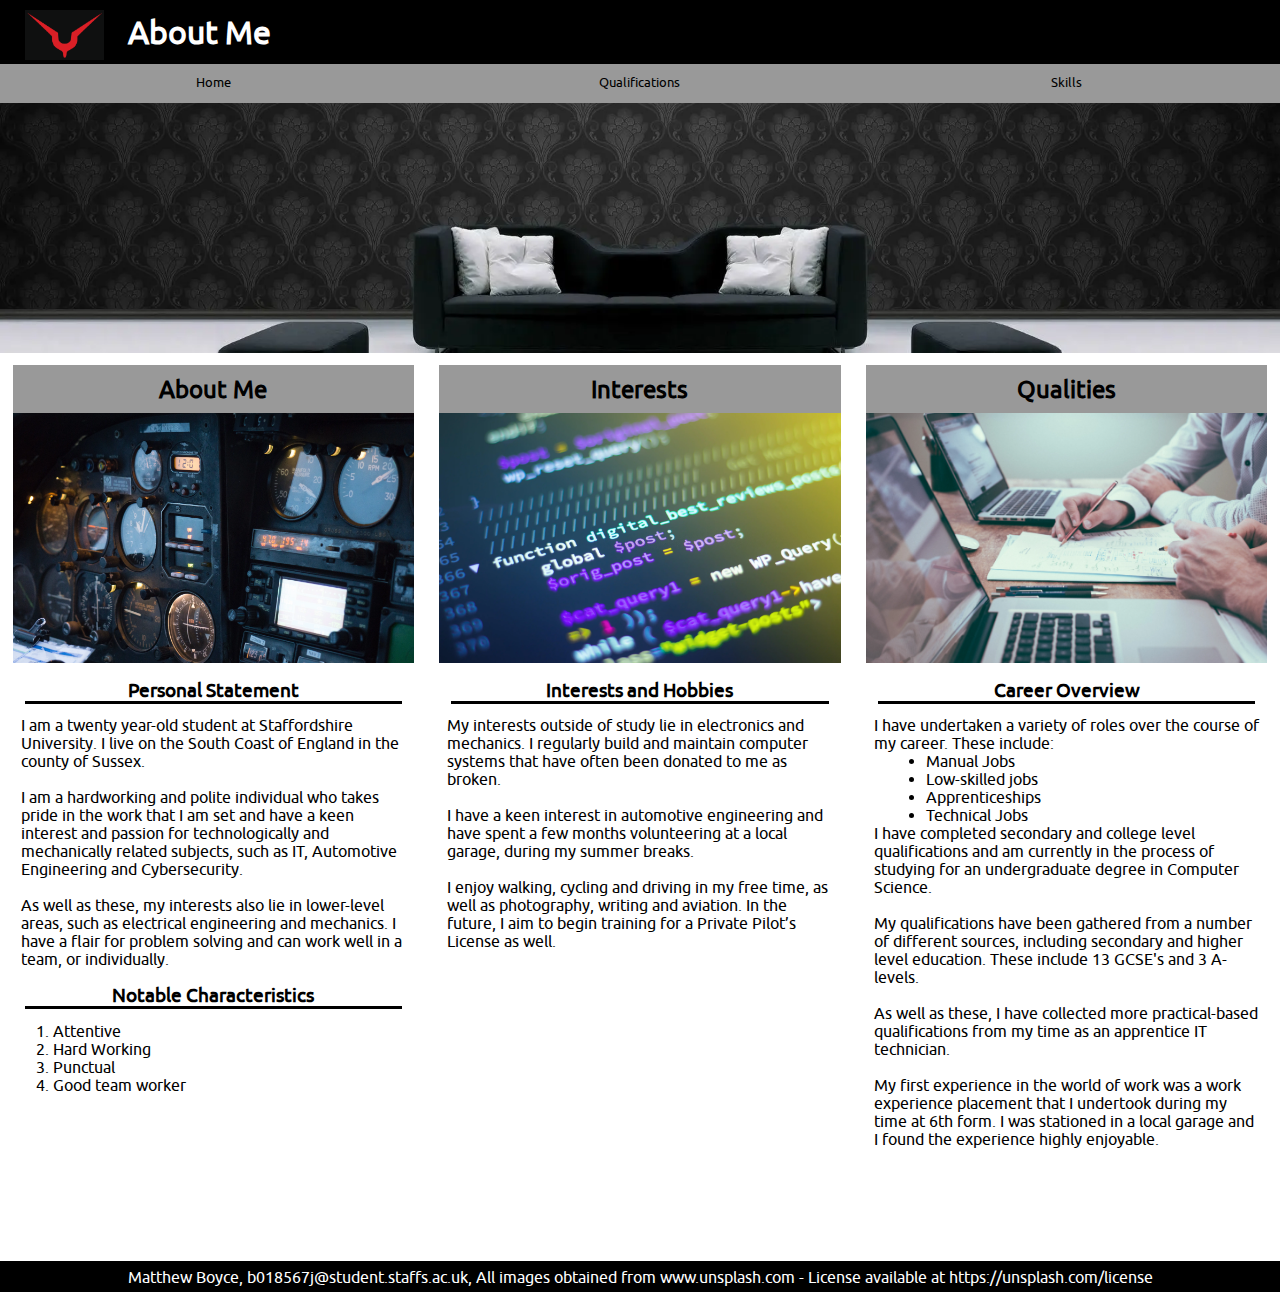
<file: index.html>
<!DOCTYPE html>
<html lang="en">
<head>
    <meta charset="UTF-8">
    <meta name="viewport" content="width=device-width, initial-scale=1.0">
    <meta name="description" content="A CV Site highlighting personal skills and qualities">
<!--    Android Menu Bar Colour-->
    <meta name="theme-color" content="#000000">
<!--          -->
    <!--    Favicon Data-->
    <link rel="apple-touch-icon" sizes="180x180" href="data/img/favicon/apple-touch-icon.png">
    <link rel="icon" type="image/png" sizes="32x32" href="data/img/favicon/favicon-32x32.png">
    <link rel="icon" type="image/png" sizes="16x16" href="data/img/favicon/favicon-16x16.png">
<!--    -->
    <link rel="manifest" href="data/json/manifest.json">
    <link rel="mask-icon" href="data/img/favicon/safari-pinned-tab.svg" color="#5bbad5">
    <link rel="shortcut icon" href="data/img/favicon/favicon.ico">
    <meta name="msapplication-TileColor" content="#2d89ef">
    <meta name="msapplication-config" content="/data/img/browserconfig.xml">
    <meta name="theme-color" content="#ffffff">
    <!--    -->
    <title>About Me</title>
    <link rel="stylesheet" type="text/css" href="styles/main2.css">
</head>
<body>
<header>
    <div id="MainHeadingBar">
        <div id="MainHeadingImg"></div>
        <h1 id="MainHeadingText">About Me</h1>
    </div>
</header>

<!--Main navigation bar-->
<nav>
<ul id="MainNav">
    <li id="Index" class="NavBox"><a href="index.html">Home</a> </li>
    <li id="Qualifications" class="NavBox"><a href="qualifications.html">Qualifications</a> </li>
    <li id="skills" class="NavBox"><a href="skills.html">Skills </a> </li>
</ul>
</nav>

<!--Banner Image-->
<div id="bannerImage"></div>

<!--Homepage content boxes-->
<main>
    <div id="HomepageBoxes">
        <div id="AboutMe" class="MainBox">
            <h2 class="mainPageHeadings">About Me</h2>
            <div id="AboutMeImg" class="MainBoxImg"></div>
            <h3>Personal Statement</h3>
            <p id="AboutMeText" class="MainText">I am a twenty year-old student at Staffordshire University. I live on
                the South Coast of England in the county of Sussex.<br><br> I am a hardworking and polite individual who
                takes pride in the work that I am set and have a keen interest and passion for technologically and
                mechanically related subjects, such as IT, Automotive Engineering and Cybersecurity.<br><br>
                As well as these, my interests also lie in lower-level areas, such as electrical engineering and
                mechanics. I have a flair for problem solving and can work well in a team, or individually.</p>
            <h3>Notable Characteristics</h3>
            <ol>
                <li>Attentive</li>
                <li>Hard Working</li>
                <li>Punctual</li>
                <li>Good team worker</li>
            </ol>
        </div>
        <div id="Interests" class="MainBox">
            <h2 class="mainPageHeadings">Interests</h2>
            <div id="InterestsImg" class="MainBoxImg"></div>
            <h3>Interests and Hobbies</h3>
            <p id="HobbiesAndSkills" class="MainText">My interests outside of study lie in electronics and mechanics.
                I regularly build and maintain computer systems that have often been donated to me as broken.<br><br>
                I have a keen interest in automotive engineering and have spent a few months volunteering at a local
                garage, during my summer breaks.<br><br> I enjoy walking, cycling and driving in my free time,
                as well as photography, writing and aviation. In the future, I aim to begin training for a
                Private Pilot’s License as well.</p>
        </div>
        <div id="WEQ" class="MainBox">
             <h2 class="mainPageHeadings">Qualities</h2>
            <div id="WEQImg" class="MainBoxImg"></div>
            <div id="QualificationsAndWEContent">
                <h3>Career Overview</h3>
                <p class="CareerOverviewText">
                    I have undertaken a variety of roles over the course of my career. These include:
                </p>
                <ul>
                    <li>Manual Jobs</li>
                    <li>Low-skilled jobs</li>
                    <li>Apprenticeships</li>
                    <li>Technical Jobs</li>
                </ul>
                <p class="CareerOverviewText">I have completed secondary and college level qualifications and am
                    currently in the process of studying for an undergraduate degree in Computer Science.<br><br>
                    My qualifications have been gathered from a number of different sources, including secondary and
                    higher level education. These include 13 GCSE's and 3 A-levels.<br><br>As well as these, I have
                    collected more practical-based qualifications from my time as an apprentice IT technician.<br><br>
                    My first experience in the world of work was a work experience placement that I undertook
                    during my time at 6th form. I was stationed in a local garage and I found the experience highly
                    enjoyable.</p>
            </div>
        </div>
    </div>


</main>

<footer>
    <div id="HomepageFooter">
        <p>Matthew Boyce, b018567j@student.staffs.ac.uk, All images obtained from www.unsplash.com - License available at https://unsplash.com/license</p>
    </div>
</footer>
<script>
    //check whether browser support service workers
    if ('serviceWorker' in navigator) {
        //wait until page loaded to avoid delaying rendering
        window.addEventListener('load', function() {
            //register service worker
            navigator.serviceWorker.register('serviceworker.js').then(
                function(registration) {
                    console.log('Service worker registration successful',
                        registration);
                },
                function(err) {
                    console.log('Service worker registration failed', err);
                });
        });
    }
</script>
</body>
</html>
</file>
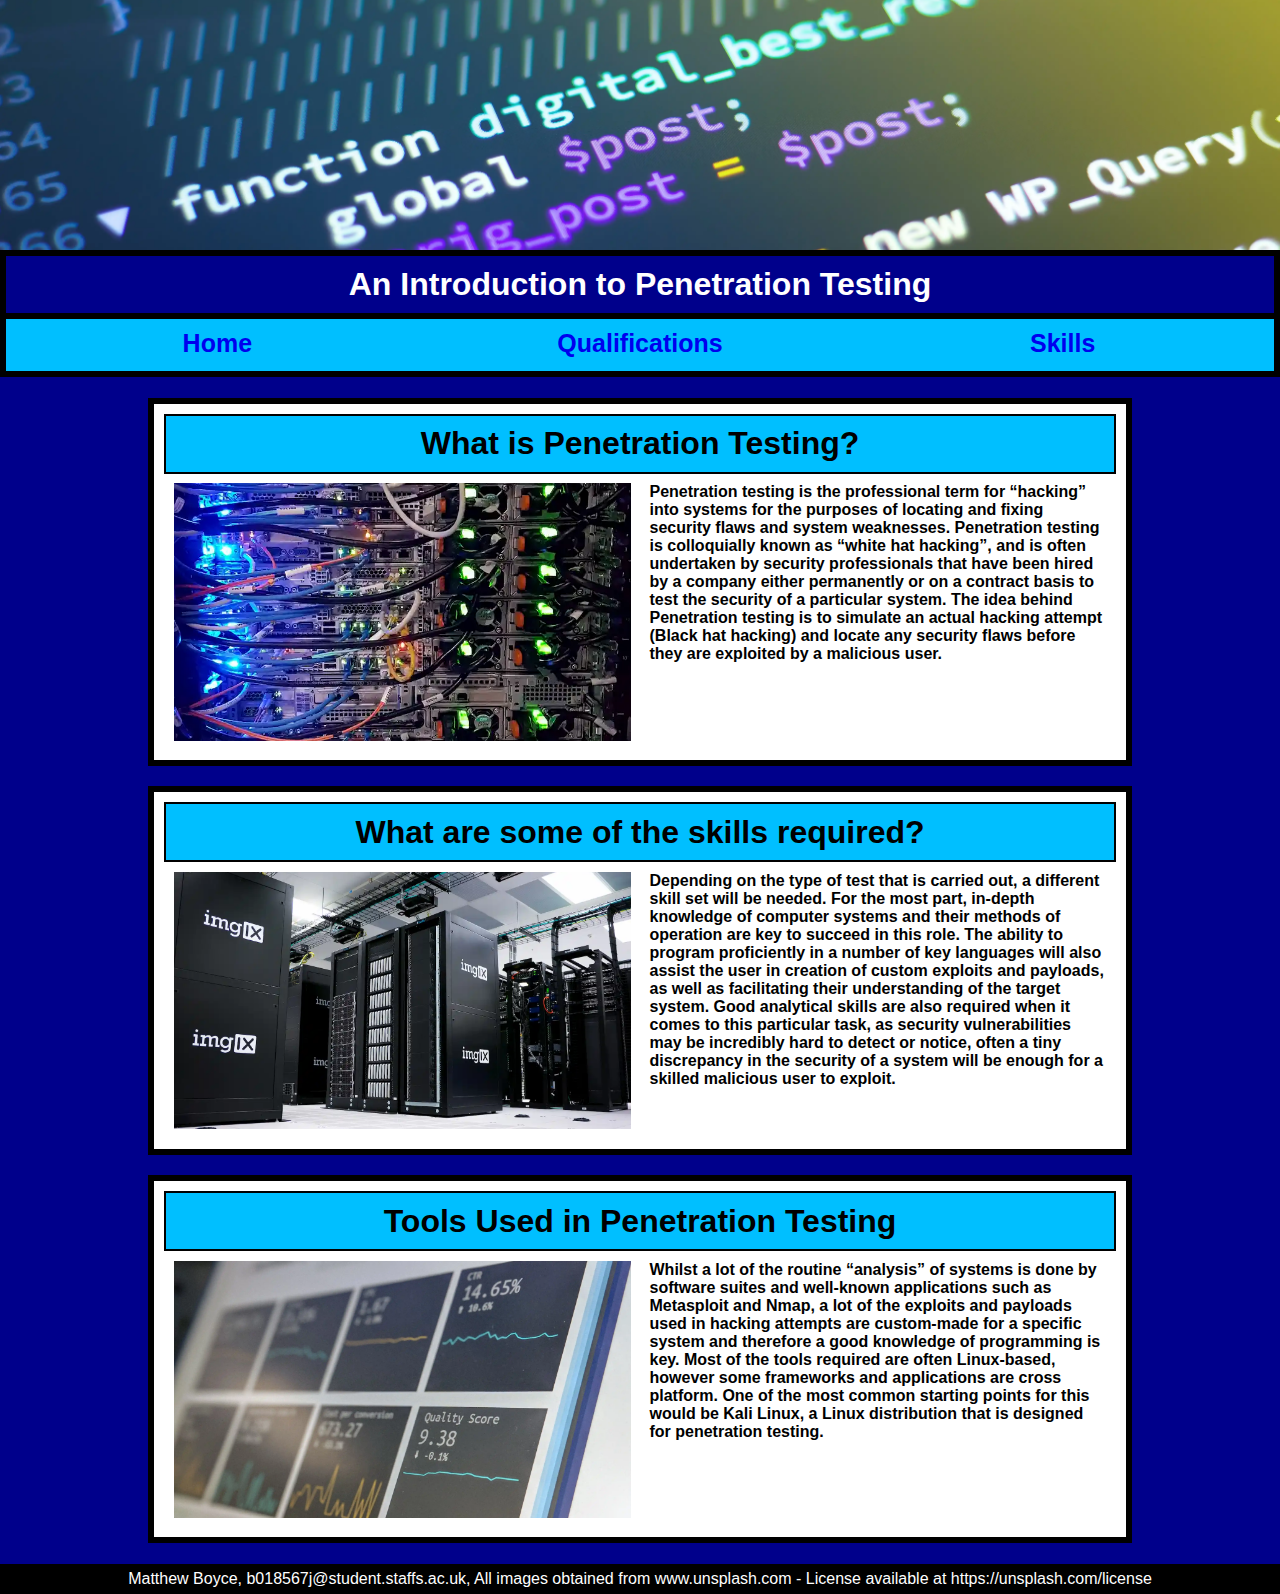
<file: css_des1.html>
<!DOCTYPE html>
<html lang="en">
<head>
    <meta charset="UTF-8">
    <meta name="viewport" content="width=device-width, initial-scale=1.0">
    <meta name="description" content="A CV Site highlighting personal skills and qualities">
    <link rel="manifest" href="data/json/manifest.json">
    <!--    Android Menu Bar Colour-->
    <meta name="theme-color" content="#000000">
    <!--          -->
    <!--    Favicon Data-->
    <link rel="apple-touch-icon" sizes="180x180" href="data/img/favicon/apple-touch-icon.png">
    <link rel="icon" type="image/png" sizes="32x32" href="data/img/favicon/favicon-32x32.png">
    <link rel="icon" type="image/png" sizes="16x16" href="data/img/favicon/favicon-16x16.png">
    <!--    -->
    <link rel="manifest" href="data/json/manifest.json">
    <link rel="mask-icon" href="data/img/favicon/safari-pinned-tab.svg" color="#5bbad5">
    <link rel="shortcut icon" href="data/img/favicon/favicon.ico">
    <meta name="msapplication-TileColor" content="#2d89ef">
    <meta name="msapplication-config" content="/data/img/browserconfig.xml">
    <meta name="theme-color" content="#ffffff">
    <!--    -->
    <title>An Introduction to Penetration Testing</title>
    <link rel="stylesheet" type="text/css" href="styles/css_1.css">
</head>
<body>
<header>
    <div id="MainHeadingBar">
        <div id="MainHeadingImg"></div>
        <h1 id="MainHeadingText">An Introduction to Penetration Testing</h1>
    </div>
</header>
<nav>
    <ul id="MainNav">
        <li id="Index" class="NavBox"><a href="index.html">Home</a> </li>
<!--        <li id="JSPage" class="NavBox"><a href="js_page.html">Coffee</a></li>-->
        <li id="Qualifications" class="NavBox"><a href="qualifications.html">Qualifications</a> </li>
<!--        <li id="CSSDes1" class="NavBox"><a href="css_des1.html">CSS 1</a> </li>-->
<!--        <li id="CSSDes2" class="NavBox"><a href="css_des2.html">CSS 2</a> </li>-->
        <li id="skills" class="NavBox"><a href="skills.html">Skills</a> </li>
    </ul>
</nav>

<main>
<div id="GridBox">
    <div id="LeftBanner" class="MainPageSection">
        <div id="LeftBannerImage" class="BannerImageBox"></div>
    </div>

    <div id="MainSection" class="MainPageSection">
<!--        Upper Box-->
        <div id="UpperSection" class="MainPageSectionBoxes">
            <h1 class="MainPageBoxHeadings">What is Penetration Testing?</h1>
            <div id="UpperSectionImg" class="MainPageBoxImages"></div>
            <p id="UpperSectionText" class="SectionBoxText">Penetration testing is the professional term for “hacking” into systems for the purposes of locating and fixing security flaws and system weaknesses. Penetration testing is colloquially known as “white hat hacking”, and is often undertaken by security professionals that have been hired by a company either permanently or on a contract basis to test the security of a particular system.
                The idea behind Penetration testing is to simulate an actual hacking attempt (Black hat hacking) and locate any security flaws before they are exploited by a malicious user.
            </p>

        </div>
<!--        Middle Box-->
        <div id="MiddleSection" class="MainPageSectionBoxes">
            <h1 class="MainPageBoxHeadings">What are some of the skills required?</h1>
            <div id="MiddleSectionImg" class="MainPageBoxImages"></div>
            <p id="MiddleSectionText" class="SectionBoxText">Depending on the type of test that is carried out, a different skill set will be needed. For the most part, in-depth knowledge of computer systems and their methods of operation are key to succeed in this role. The ability to program proficiently in a number of key languages will also assist the user in creation of custom exploits and payloads, as well as facilitating their understanding of the target system.
                Good analytical skills are also required when it comes to this particular task, as security vulnerabilities may be incredibly hard to detect or notice, often a tiny discrepancy in the security of a system will be enough for a skilled malicious user to exploit.
            </p>
        </div>
<!--        Lower Box-->
        <div id="LowerSection" class="MainPageSectionBoxes">
            <h1 class="MainPageBoxHeadings">Tools Used in Penetration Testing</h1>
            <div id="LowerSectionImg" class="MainPageBoxImages"></div>
            <p id="LowerSectionText" class="SectionBoxText">Whilst a lot of the routine “analysis” of systems is done by software suites and well-known applications such as Metasploit and Nmap, a lot of the exploits and payloads used in hacking attempts are custom-made for a specific system and therefore a good knowledge of programming is key. Most of the tools required are often Linux-based, however some frameworks and applications are cross platform. One of the most common starting points for this would be Kali Linux, a Linux distribution that is designed for penetration testing.</p>
        </div>
    </div>

    <div id="RightBanner" class="MainPageSection">
        <div id="RightBannerImage" class="BannerImageBox"></div>
    </div>
</div>
</main>

<footer>
    <div id="PageFooter">
        <p>Matthew Boyce, b018567j@student.staffs.ac.uk, All images obtained from www.unsplash.com - License available at https://unsplash.com/license</p>
    </div>
</footer>
<script>
    //check whether browser support service workers
    if ('serviceWorker' in navigator) {
        //wait until page loaded to avoid delaying rendering
        window.addEventListener('load', function() {
            //register service worker
            navigator.serviceWorker.register('serviceworker.js').then(
                function(registration) {
                    console.log('Service worker registration successful',
                        registration);
                },
                function(err) {
                    console.log('Service worker registration failed', err);
                });
        });
    }
</script>
</body>
</html>
</file>
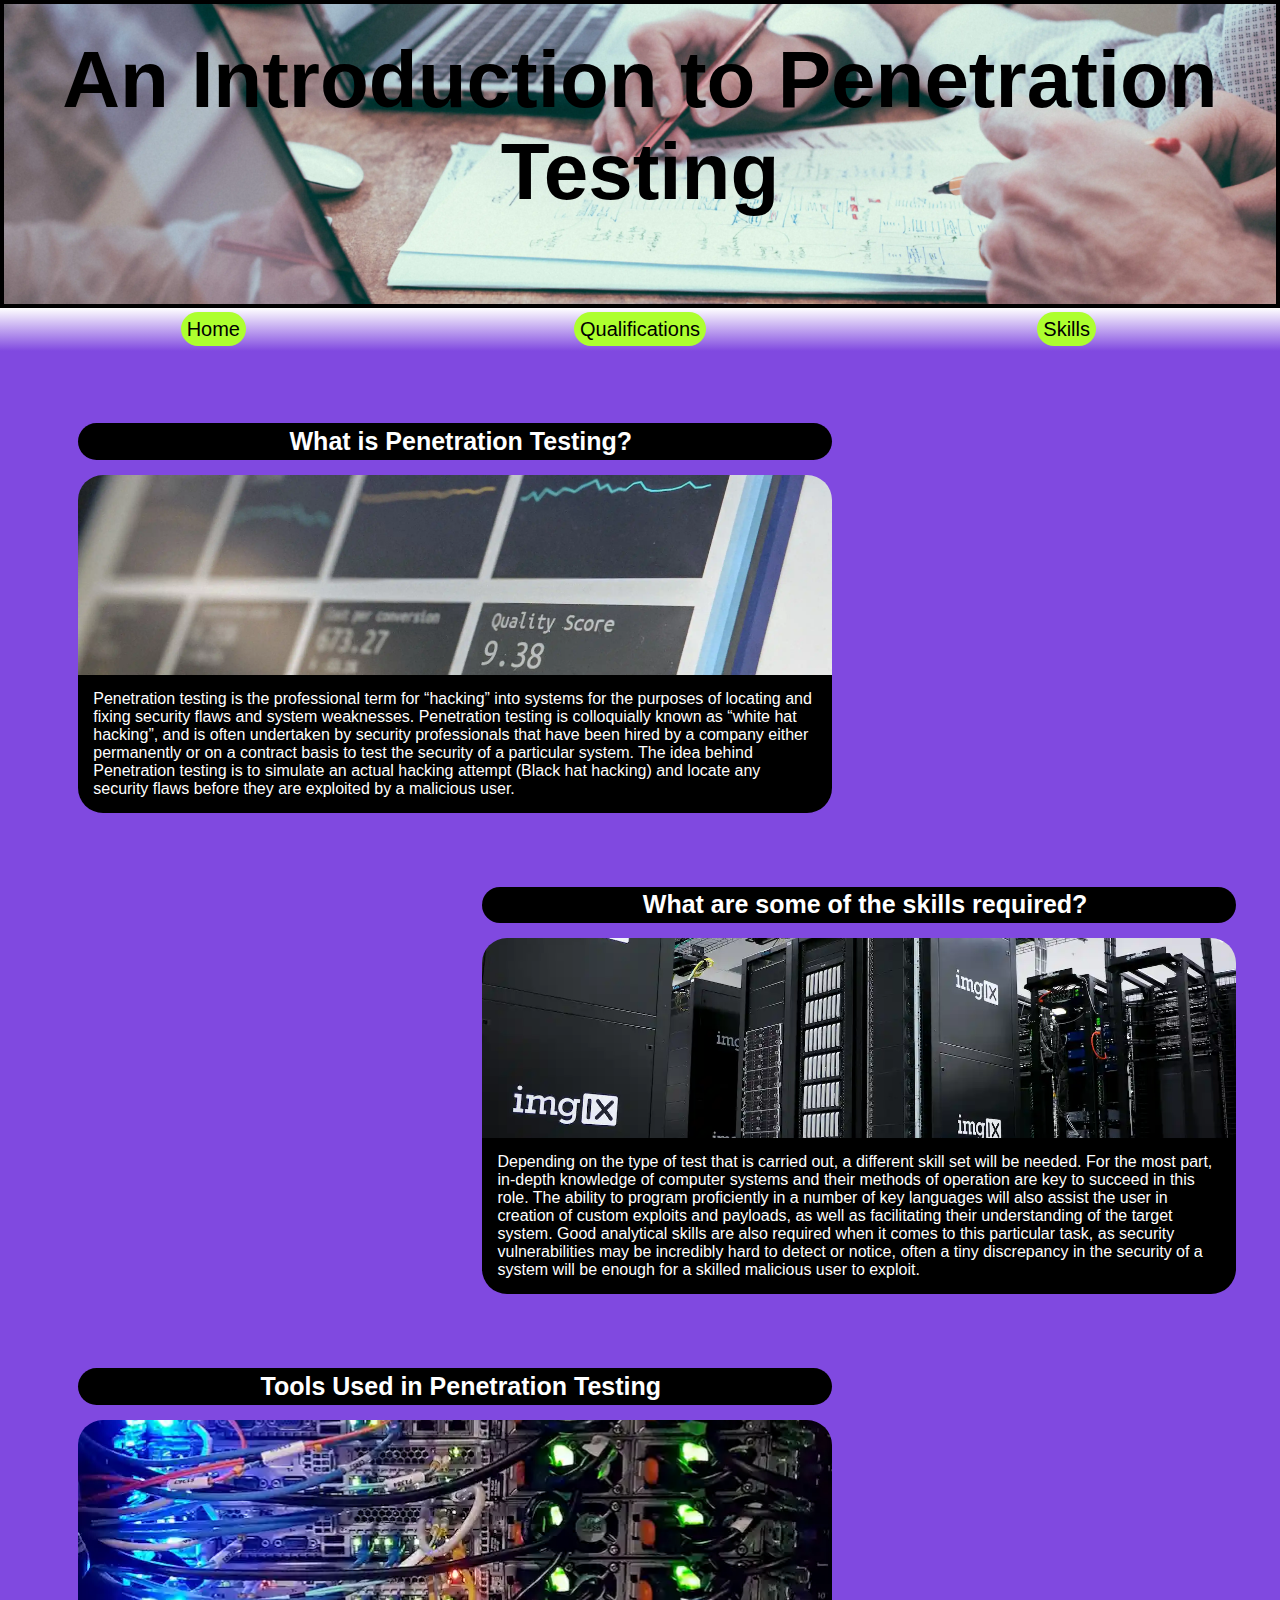
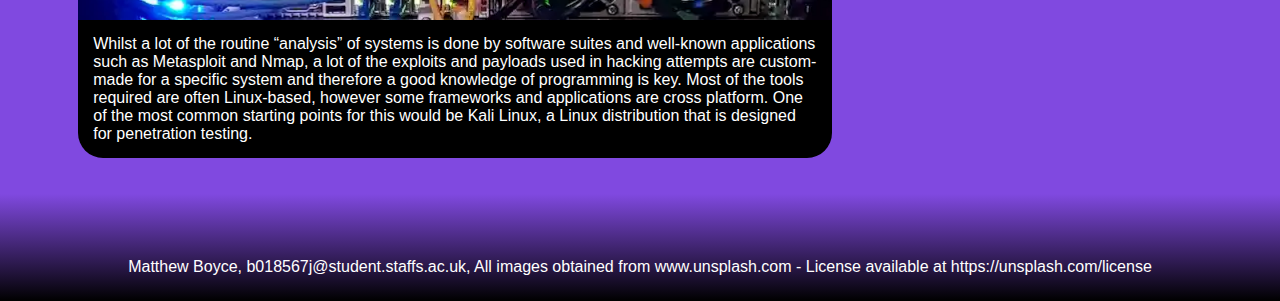
<file: css_des2.html>
<!DOCTYPE html>
<html lang="en">
<head>
    <meta charset="UTF-8">
    <meta name="viewport" content="width=device-width, initial-scale=1.0">
    <meta name="description" content="A CV Site highlighting personal skills and qualities">
    <link rel="manifest" href="data/json/manifest.json">
    <!--    Android Menu Bar Colour-->
    <meta name="theme-color" content="#000000">
    <!--          -->
    <!--    Favicon Data-->
    <link rel="apple-touch-icon" sizes="180x180" href="data/img/favicon/apple-touch-icon.png">
    <link rel="icon" type="image/png" sizes="32x32" href="data/img/favicon/favicon-32x32.png">
    <link rel="icon" type="image/png" sizes="16x16" href="data/img/favicon/favicon-16x16.png">
    <!--    -->
    <link rel="manifest" href="data/json/manifest.json">
    <link rel="mask-icon" href="data/img/favicon/safari-pinned-tab.svg" color="#5bbad5">
    <link rel="shortcut icon" href="data/img/favicon/favicon.ico">
    <meta name="msapplication-TileColor" content="#2d89ef">
    <meta name="msapplication-config" content="/data/img/browserconfig.xml">
    <meta name="theme-color" content="#ffffff">
    <!--    -->
    <title>An Introduction to Penetration Testing</title>
    <link rel="stylesheet" type="text/css" href="styles/css_2_2.css">
</head>
<body>
<header>
    <div id="MainHeadingBar">
        <div id="MainHeadingImg"></div>
        <h1 id="MainHeadingText">An Introduction to Penetration Testing</h1>
    </div>
</header>
<nav>
    <ul id="MainNav">
        <li id="Index" class="NavBox"><a href="index.html">Home</a> </li>
<!--        <li id="JSPage" class="NavBox"><a href="js_page.html">Coffee</a></li>-->
        <li id="Qualifications" class="NavBox"><a href="qualifications.html">Qualifications</a> </li>
<!--        <li id="CSSDes1" class="NavBox"><a href="css_des1.html">CSS 1</a> </li>-->
<!--        <li id="CSSDes2" class="NavBox"><a href="css_des2.html">CSS 2</a> </li>-->
        <li id="skills" class="NavBox"><a href="skills.html">Skills</a></li>
    </ul>
</nav>

<main>
    <div id="GridBox">
        <div id="LeftBanner" class="MainPageSection">
            <div id="LeftBannerImage" class="BannerImageBox"></div>
        </div>

        <div id="MainSection" class="MainPageSection">
            <!--        Upper Box        -->
            <div id="UpperSection" class="MainPageSectionBoxes">
                <h1 class="MainPageBoxHeadings">What is Penetration Testing?</h1>
                <div id="UpperSectionImg" class="MainPageBoxImages"></div>
                <p id="UpperSectionText" class="SectionBoxText">Penetration testing is the professional term for “hacking” into systems for the purposes of locating and fixing security flaws and system weaknesses. Penetration testing is colloquially known as “white hat hacking”, and is often undertaken by security professionals that have been hired by a company either permanently or on a contract basis to test the security of a particular system.
                    The idea behind Penetration testing is to simulate an actual hacking attempt (Black hat hacking) and locate any security flaws before they are exploited by a malicious user.
                </p>

            </div>
            <!--        Middle Box       -->
            <div id="MiddleSection" class="MainPageSectionBoxes">
                <h1 class="MainPageBoxHeadings">What are some of the skills required?</h1>
                <div id="MiddleSectionImg" class="MainPageBoxImages"></div>
                <p id="MiddleSectionText" class="SectionBoxText">Depending on the type of test that is carried out, a different skill set will be needed. For the most part, in-depth knowledge of computer systems and their methods of operation are key to succeed in this role. The ability to program proficiently in a number of key languages will also assist the user in creation of custom exploits and payloads, as well as facilitating their understanding of the target system.
                    Good analytical skills are also required when it comes to this particular task, as security vulnerabilities may be incredibly hard to detect or notice, often a tiny discrepancy in the security of a system will be enough for a skilled malicious user to exploit.
                </p>
            </div>
            <!--        Lower Box        -->
            <div id="LowerSection" class="MainPageSectionBoxes">
                <h1 class="MainPageBoxHeadings">Tools Used in Penetration Testing</h1>
                <div id="LowerSectionImg" class="MainPageBoxImages"></div>
                <p id="LowerSectionText" class="SectionBoxText">Whilst a lot of the routine “analysis” of systems is done by software suites and well-known applications such as Metasploit and Nmap, a lot of the exploits and payloads used in hacking attempts are custom-made for a specific system and therefore a good knowledge of programming is key. Most of the tools required are often Linux-based, however some frameworks and applications are cross platform. One of the most common starting points for this would be Kali Linux, a Linux distribution that is designed for penetration testing.</p>
            </div>
        </div>

        <div id="RightBanner" class="MainPageSection">
            <div id="RightBannerImage" class="BannerImageBox"></div>
        </div>
    </div>
</main>

<footer>
    <div id="PageFooter">
        <p>Matthew Boyce, b018567j@student.staffs.ac.uk, All images obtained from www.unsplash.com - License available at https://unsplash.com/license</p>
    </div>
</footer>
<script>
    //check whether browser support service workers
    if ('serviceWorker' in navigator) {
        //wait until page loaded to avoid delaying rendering
        window.addEventListener('load', function() {
            //register service worker
            navigator.serviceWorker.register('serviceworker.js').then(
                function(registration) {
                    console.log('Service worker registration successful',
                        registration);
                },
                function(err) {
                    console.log('Service worker registration failed', err);
                });
        });
    }
</script>
</body>
</html>
</file>
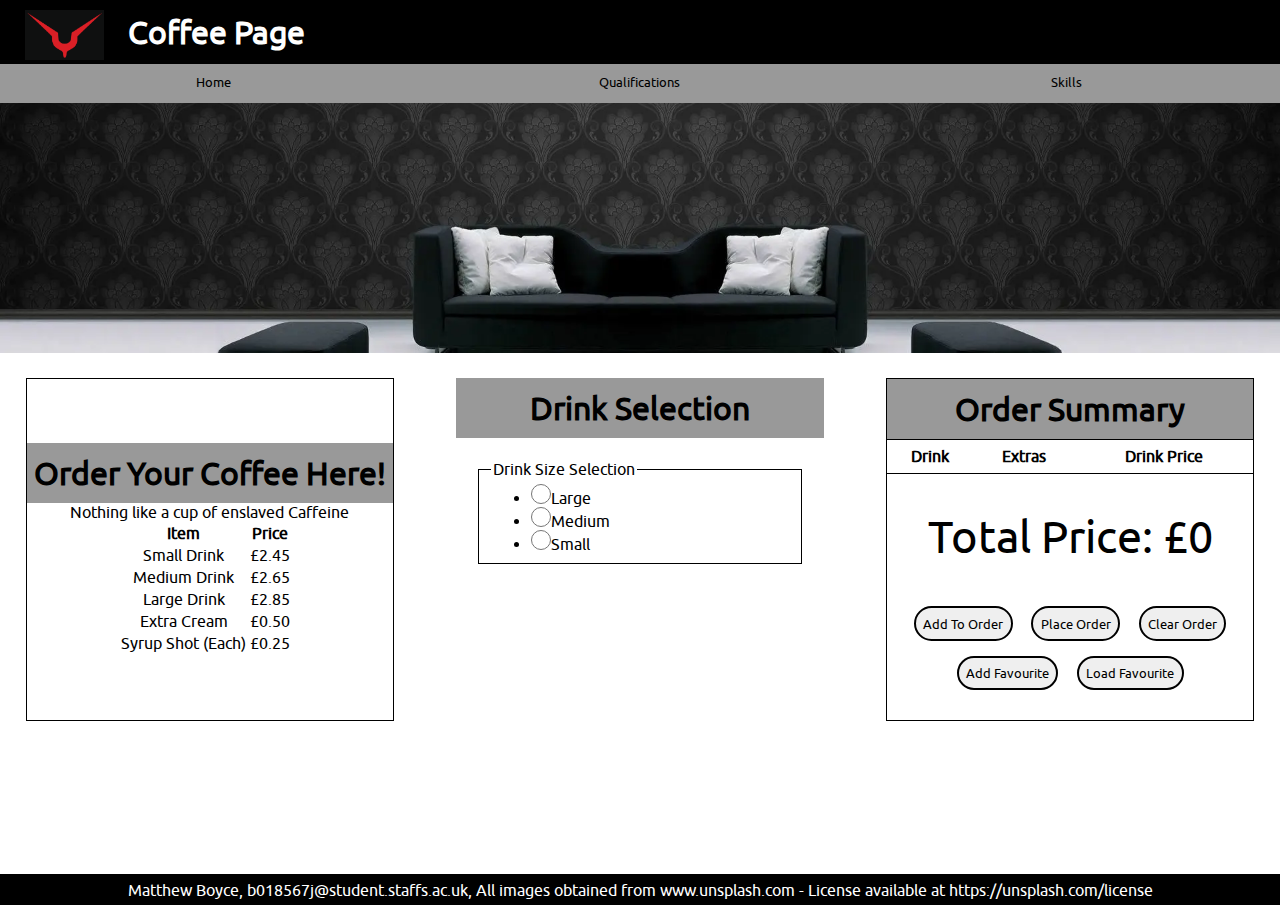
<file: js_page.html>
<!DOCTYPE html>
<html lang="en">
<head>
<!--    Android Menu Bar Colour-->
    <meta name="description" content="A CV Site highlighting personal skills and qualities">
    <link rel="manifest" href="data/json/manifest.json">
<!--    Favicon Data-->
    <link rel="apple-touch-icon" sizes="180x180" href="data/img/favicon/apple-touch-icon.png">
    <link rel="icon" type="image/png" sizes="32x32" href="data/img/favicon/favicon-32x32.png">
    <link rel="icon" type="image/png" sizes="16x16" href="data/img/favicon/favicon-16x16.png">
    <link rel="mask-icon" href="data/img/favicon/safari-pinned-tab.svg" color="#5bbad5">
    <link rel="shortcut icon" href="data/img/favicon/favicon.ico">
    <meta name="msapplication-TileColor" content="#2d89ef">
    <meta name="msapplication-config" content="/data/img/browserconfig.xml">
    <meta name="theme-color" content="#ffffff">
<!--    -->
    <meta charset="UTF-8">
    <meta name="viewport" content="width=device-width, initial-scale=1">
    <title>Coffee Page</title>
    <link rel="stylesheet" type="text/css" href="styles/main2.css">
</head>
<body>
<header>
    <div id="MainHeadingBar">
        <div id="MainHeadingImg"></div>
        <h1 id="MainHeadingText">Coffee Page</h1>
    </div>
</header>

<nav>
    <ul id="MainNav">
        <li id="Index" class="NavBox"><a href="index.html">Home</a> </li>
<!--        <li id="JSPage" class="NavBox"><a href="js_page.html">Coffee</a></li>-->
        <li id="Qualifications" class="NavBox"><a href="qualifications.html">Qualifications</a> </li>
<!--        <li id="CSSDes1" class="NavBox"><a href="css_des1.html">CSS 1</a> </li>-->
<!--        <li id="CSSDes2" class="NavBox"><a href="css_des2.html">CSS 2</a> </li>-->
        <li id="skills" class="NavBox"><a href="skills.html">Skills</a> </li>
    </ul>
</nav>
<div id="bannerImage"></div>
<main>
<div id="OrderPage">

    <div id="OrderGrid">
        <div id="InfoPanel" class="CoffeePageBox">
            <h1 class="CoffeePageHeading">Order Your Coffee Here!</h1>
            <p>Nothing like a cup of enslaved Caffeine</p>
            <table id="menuTable">
                <tr>
                    <th>Item</th>
                    <th>Price</th>
                </tr>
                <tr>
                    <td>Small Drink</td>
                    <td>£2.45</td>
                </tr>
                <tr>
                    <td>Medium Drink</td>
                    <td>£2.65</td>
                </tr>
                <tr>
                    <td>Large Drink</td>
                    <td>£2.85</td>
                </tr>
                <tr>
                    <td>Extra Cream</td>
                    <td>£0.50</td>
                </tr>
                <tr>
                    <td>Syrup Shot (Each)</td>
                    <td>£0.25</td>
                </tr>
            </table>
        </div>

        <div id="ControlsBox" class="CoffeePageBox" >
        <h1 class="CoffeePageHeading">Drink Selection</h1>
        <div id="DrinkSizeSelection" class="DrinkSelectionPanel">
            <fieldset><legend>Drink Size Selection</legend>
                <ul>
                    <li><input type="radio" id="DrinkSizeLarge" name="DrinkSizeSelection" value="L"><label for="DrinkSizeLarge">Large</label></li>
                    <li><input type="radio" id="DrinkSizeMedium" name="DrinkSizeSelection" value="M"><label for="DrinkSizeMedium">Medium</label></li>
                    <li><input type="radio" id="DrinkSizeSmall" name="DrinkSizeSelection" value="S"><label for="DrinkSizeSmall">Small</label></li>
                </ul>
            </fieldset>
        </div>
        <div id="DrinkTypeSelection" class="DrinkSelectionPanel">
            <fieldset><Legend>Coffee Type</Legend>
                <ul>
                    <li><input type="radio" id="DrinkTypeLatte" name="DrinkTypeSelection" value="LATTE"><label for="DrinkTypeLatte">Latte</label></li>
                    <li><input type="radio" id="DrinkTypeCappucino" name="DrinkTypeSelection" value="CAPPUCINO"><label for="DrinkTypeCappucino">Cappucino</label></li>
                    <li><input type="radio" id="DrinkTypeFlatWhite" name="DrinkTypeSelection" value="FLATW"><label for="DrinkTypeFlatWhite">Flat White</label></li>
                    <li><input type="radio" id="DrinkTypeEspresso" name="DrinkTypeSelection" value="ESPRESSO"><label for="DrinkTypeEspresso">Espresso</label></li>
                    <li><input type="radio" id="DrinkTypeAmericano" name="DrinkTypeSelection" value="AMERICANO"><label for="DrinkTypeAmericano">Americano</label></li>
                </ul>
            </fieldset>
        </div>
        <div id="MilkRequiredSelection" class="DrinkSelectionPanel">
        </div>
        <div id="Milk" class="DrinkSelectionPanel">
            <ul>
                <li><input type="checkbox" id="MilkRequired"><label for="MilkRequired">Milk Required</label></li>
                <li>
                    <fieldset id="MilkSelectionField"><legend>Milk Selection</legend>
                        <ul>
                            <li><input type="radio" id="MilkTypeWhole" name="MilkTypeSelection" value="WHOLE"><label for="MilkTypeWhole">Whole Milk</label></li>
                            <li><input type="radio" id="MilkTypeSemi" name="MilkTypeSelection" value="SEMI"><label for ="MilkTypeSemi">Semi-Skimmed</label></li>
                            <li><input type="radio" id="MilkTypeSkimmed" name="MilkTypeSelection" value="SKIMMED"><label for="MilkTypeSkimmed">Skimmed</label></li>
                            <li><input type="radio" id="MilkTypeCoconut" name="MilkTypeSelection" value="COCONUT"><label for="MilkTypeCoconut">Coconut</label></li>
                            <li><input type="radio" id="MilkTypeSoya" name="MilkTypeSelection" value="SOYA"><label for="MilkTypeSoya">Soya</label></li>
                        </ul>
                    </fieldset>
                </li>
            </ul>
        </div>
        <div id="Extras" class="DrinkSelectionPanel">
            <h3>Any Extras?</h3>
            <fieldset><legend>Extras Selection</legend>
                <ul>
                    <li><input type="checkbox" id="SugarRequired" name="ExtrasSelection"><label for="SugarRequired">Sugar</label></li>
                    <li><input type="checkbox" id="CreamRequired" name="ExtrasSelection"><label for="CreamRequired">Cream</label></li>
                    <li><input type="checkbox" id="SyrupRequired" name="ExtrasSelection"><label for="SyrupRequired">Syrup Shot</label></li>
                    <li id="SyrupRangeSelector">
                        <ul>
                            <li><input type="range" min="1" max="5" id="SyrupQuantity"><label for="SyrupQuantity">Number of Shots</label></li>
                        </ul>
                    </li>
                </ul>
            </fieldset>
        </div>
    </div>

        <div id="OrderBox" class="CoffeePageBox">
            <h1 class="CoffeePageHeading">Order Summary</h1>
            <table id="OrderSummaryTable">
                <tbody id="OrderSummaryTableBody">
                <tr>
                    <th>Drink</th>
                    <th>Extras</th>
                    <th>Drink Price</th>
                </tr>
                </tbody>
                <tfoot id="OrderSummaryTableFooter">
                </tfoot>
            </table>
            <div id="OrderTotal">
                <p id="OrderTotalText"></p>
            </div>
            <div id="ControlsBoxOrderButtons">
                <button id="AddToOrder" class="OrderButton">Add To Order</button>
                <button id="PlaceOrder" class="OrderButton">Place Order</button>
                <button id="ClearOrder" class="OrderButton">Clear Order</button>
                <button id="AddFavourite" class="OrderButton">Add Favourite</button>
                <button id="LoadFavourite" class="OrderButton">Load Favourite</button>
            </div>
            <div id="OrderPlacedMessageBar"></div>
    </div>
    </div>
</div>
</main>

<footer>
    <div id="HomepageFooter">
        <p>Matthew Boyce, b018567j@student.staffs.ac.uk, All images obtained from www.unsplash.com - License available at https://unsplash.com/license</p>
    </div>
</footer>
<script src="scripts/caffeine.js"></script>
<script>
    //check whether browser support service workers
    if ('serviceWorker' in navigator) {
        //wait until page loaded to avoid delaying rendering
        window.addEventListener('load', function() {
            //register service worker
            navigator.serviceWorker.register('serviceworker.js').then(
                function(registration) {
                    console.log('Service worker registration successful',
                        registration);
                },
                function(err) {
                    console.log('Service worker registration failed', err);
                });
        });
    }
</script>
</body>
</html>
</file>
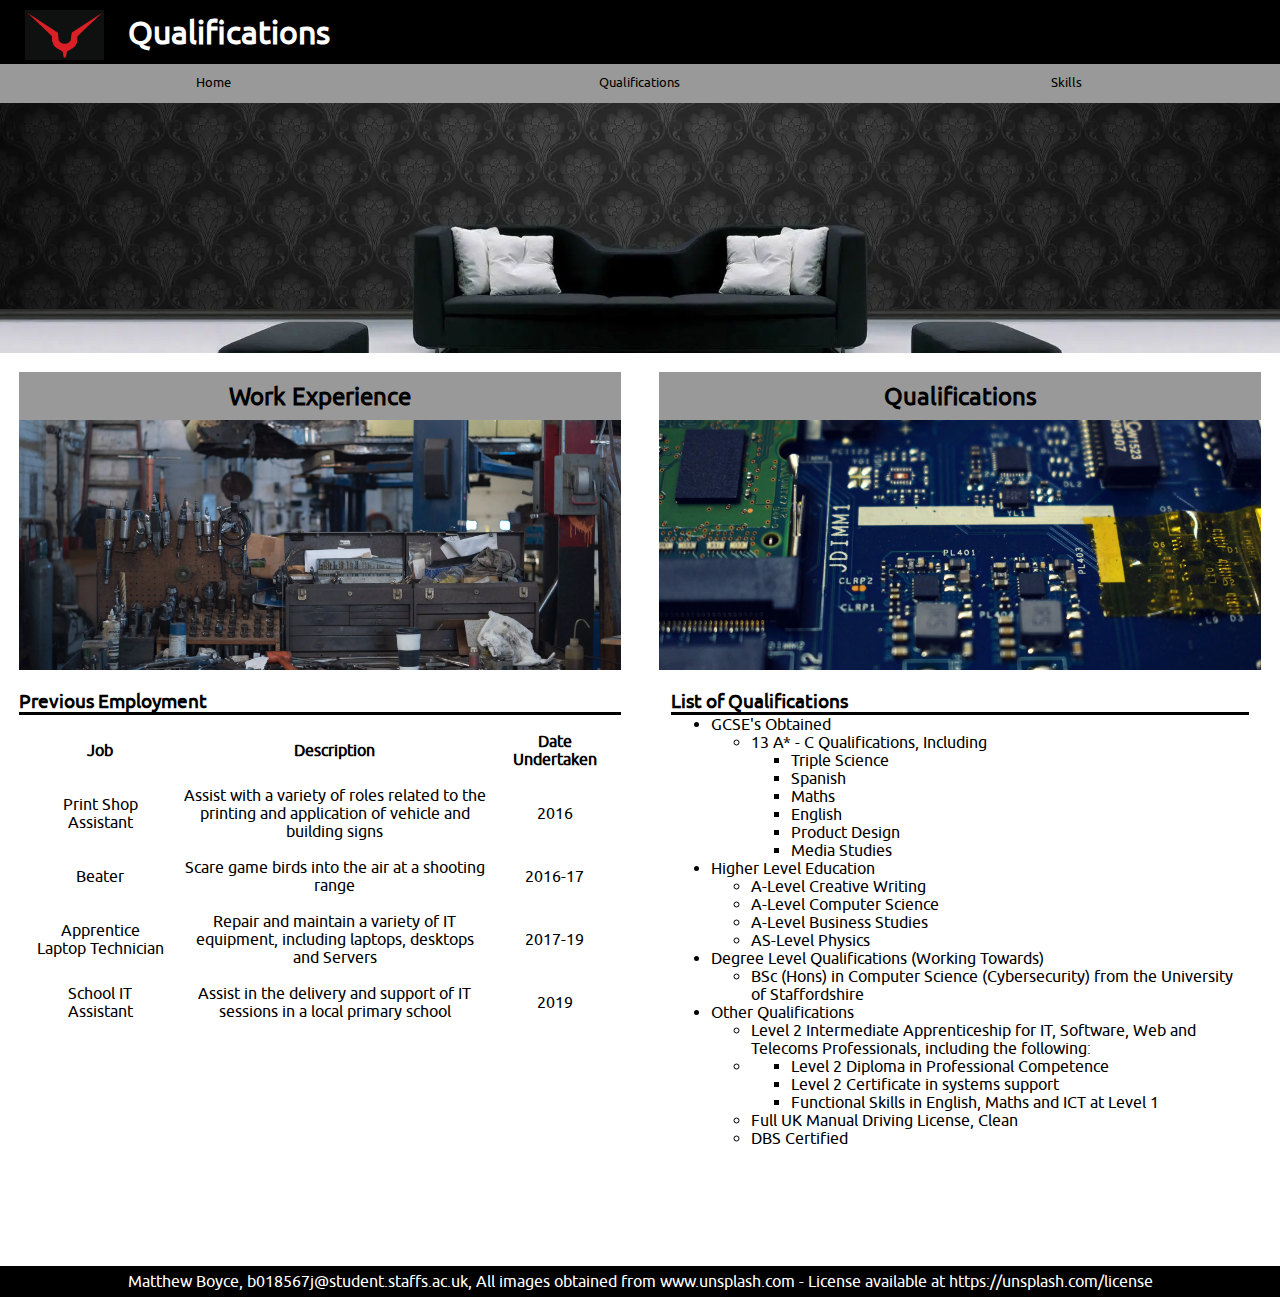
<file: qualifications.html>
<!DOCTYPE html>
<html lang="en">
<head>
    <!--    Android Menu Bar Colour-->
    <meta name="theme-color" content="#000000">
    <meta charset="UTF-8">
    <meta name="viewport" content="width=device-width, initial-scale=1">
    <meta name="description" content="A CV Site highlighting personal skills and qualities">
    <link rel="manifest" href="data/json/manifest.json">
    <!--    Favicon Data-->
    <link rel="apple-touch-icon" sizes="180x180" href="data/img/favicon/apple-touch-icon.png">
    <link rel="icon" type="image/png" sizes="32x32" href="data/img/favicon/favicon-32x32.png">
    <link rel="icon" type="image/png" sizes="16x16" href="data/img/favicon/favicon-16x16.png">
    <!--    <link rel="manifest" href="data/img/favicon/site.webmanifest">-->
    <link rel="mask-icon" href="data/img/favicon/safari-pinned-tab.svg" color="#5bbad5">
    <link rel="shortcut icon" href="data/img/favicon/favicon.ico">
    <meta name="msapplication-TileColor" content="#2d89ef">
    <meta name="msapplication-config" content="/data/img/browserconfig.xml">
    <meta name="theme-color" content="#ffffff">
    <!--    -->
    <title>Qualifications</title>
    <link rel="stylesheet" type="text/css" href="styles/main2.css">
</head>
<body>
<header>
<!--    Main Heading Bar-->
    <div id="MainHeadingBar">
        <div id="MainHeadingImg"></div>
        <h1 id="MainHeadingText">Qualifications</h1>
    </div>
</header>

<!--Main navigation bar-->
<nav>
    <ul id="MainNav">
        <li id="Index" class="NavBox"><a href="index.html">Home</a> </li>
<!--        <li id="JSPage" class="NavBox"><a href="js_page.html">Coffee</a></li>-->
        <li id="Qualifications" class="NavBox"><a href="qualifications.html">Qualifications</a></li>
<!--        <li id="CSSDes1" class="NavBox"><a href="css_des1.html">CSS 1</a> </li>-->
<!--        <li id="CSSDes2" class="NavBox"><a href="css_des2.html">CSS 2</a> </li>-->
        <li id="skills" class="NavBox"><a href="skills.html">Skills</a> </li>
    </ul>
</nav>

<!--Banner Image-->
<div id="bannerImage"></div>

<!--Homepage content boxes-->
<main>
    <div id="QualificationBoxes">
        <div id="WorkExperienceBox" class="MainBox">
            <h2 class="mainPageHeadings">Work Experience</h2>
            <div id="WorkExperienceImg" class="MainBoxImg"></div>
            <h3>Previous Employment</h3>
            <table id="WorkExperienceTable">
                <tbody>
                <tr>
                    <th>Job</th>
                    <th>Description</th>
                    <th>Date Undertaken</th>
                </tr>
                <tr>
                    <td>Print Shop Assistant</td>
                    <td>Assist with a variety of roles related to the printing and application of vehicle and building signs</td>
                    <td>2016</td>
                </tr>
                <tr>
                    <td>Beater</td>
                    <td>Scare game birds into the air at a shooting range</td>
                    <td>2016-17</td>
                </tr>
                <tr>
                    <td>Apprentice Laptop Technician</td>
                    <td>Repair and maintain a variety of IT equipment, including laptops, desktops and Servers</td>
                    <td>2017-19</td>
                </tr>
                <tr>
                    <td>School IT Assistant</td>
                    <td>Assist in the delivery and support of IT sessions in a local primary school</td>
                    <td>2019</td>
                </tr>
                </tbody>
            </table>
        </div>
        <div id="QualificationsBox" class="MainBox">
            <h2 class="mainPageHeadings">Qualifications</h2>
            <div id="QualificationsImg" class="MainBoxImg"></div>
<!--            <p id="QualificationsBoxText"></p>-->
            <div id="QualificationsBoxList">
                <h3>List of Qualifications</h3>
                <ul id="WEQualificationsList">
                    <li>GCSE's Obtained
                        <ul>
                            <li>13 A* - C Qualifications, Including
                                <ul>
                                    <li>Triple Science</li>
                                    <li>Spanish</li>
                                    <li>Maths</li>
                                    <li>English</li>
                                    <li>Product Design</li>
                                    <li>Media Studies</li>
                                </ul>
                            </li>
                        </ul>
                    </li>
                    <li>Higher Level Education
                        <ul>
                            <li>A-Level Creative Writing</li>
                            <li>A-Level Computer Science</li>
                            <li>A-Level Business Studies</li>
                            <li>AS-Level Physics</li>
                        </ul>
                    </li>
                    <li>Degree Level Qualifications (Working Towards)
                        <ul>
                            <li>BSc (Hons) in Computer Science (Cybersecurity) from the University of Staffordshire</li>
                        </ul>
                    </li>

                    <li>Other Qualifications
                        <ul>
                            <li>Level 2 Intermediate Apprenticeship for IT, Software, Web and Telecoms Professionals, including the following:</li>
                            <li>
                                <ul>
                                    <li>Level 2 Diploma in Professional Competence</li>
                                    <li>Level 2 Certificate in systems support</li>
                                    <li>Functional Skills in English, Maths and ICT at Level 1</li>
                                </ul>
                            </li>
                            <li>Full UK Manual Driving License, Clean</li>
                            <li>DBS Certified</li>
                        </ul>
                    </li>
                </ul>
            </div>
        </div>
    </div>
</main>

<footer>
    <div id="HomepageFooter">
        <p>Matthew Boyce, b018567j@student.staffs.ac.uk, All images obtained from www.unsplash.com - License available at https://unsplash.com/license</p>
    </div>
</footer>
<script>
    //check whether browser support service workers
    if ('serviceWorker' in navigator) {
        //wait until page loaded to avoid delaying rendering
        window.addEventListener('load', function() {
            //register service worker
            navigator.serviceWorker.register('serviceworker.js').then(
                function(registration) {
                    console.log('Service worker registration successful',
                        registration);
                },
                function(err) {
                    console.log('Service worker registration failed', err);
                });
        });
    }
</script>
</body>
</html>
</file>
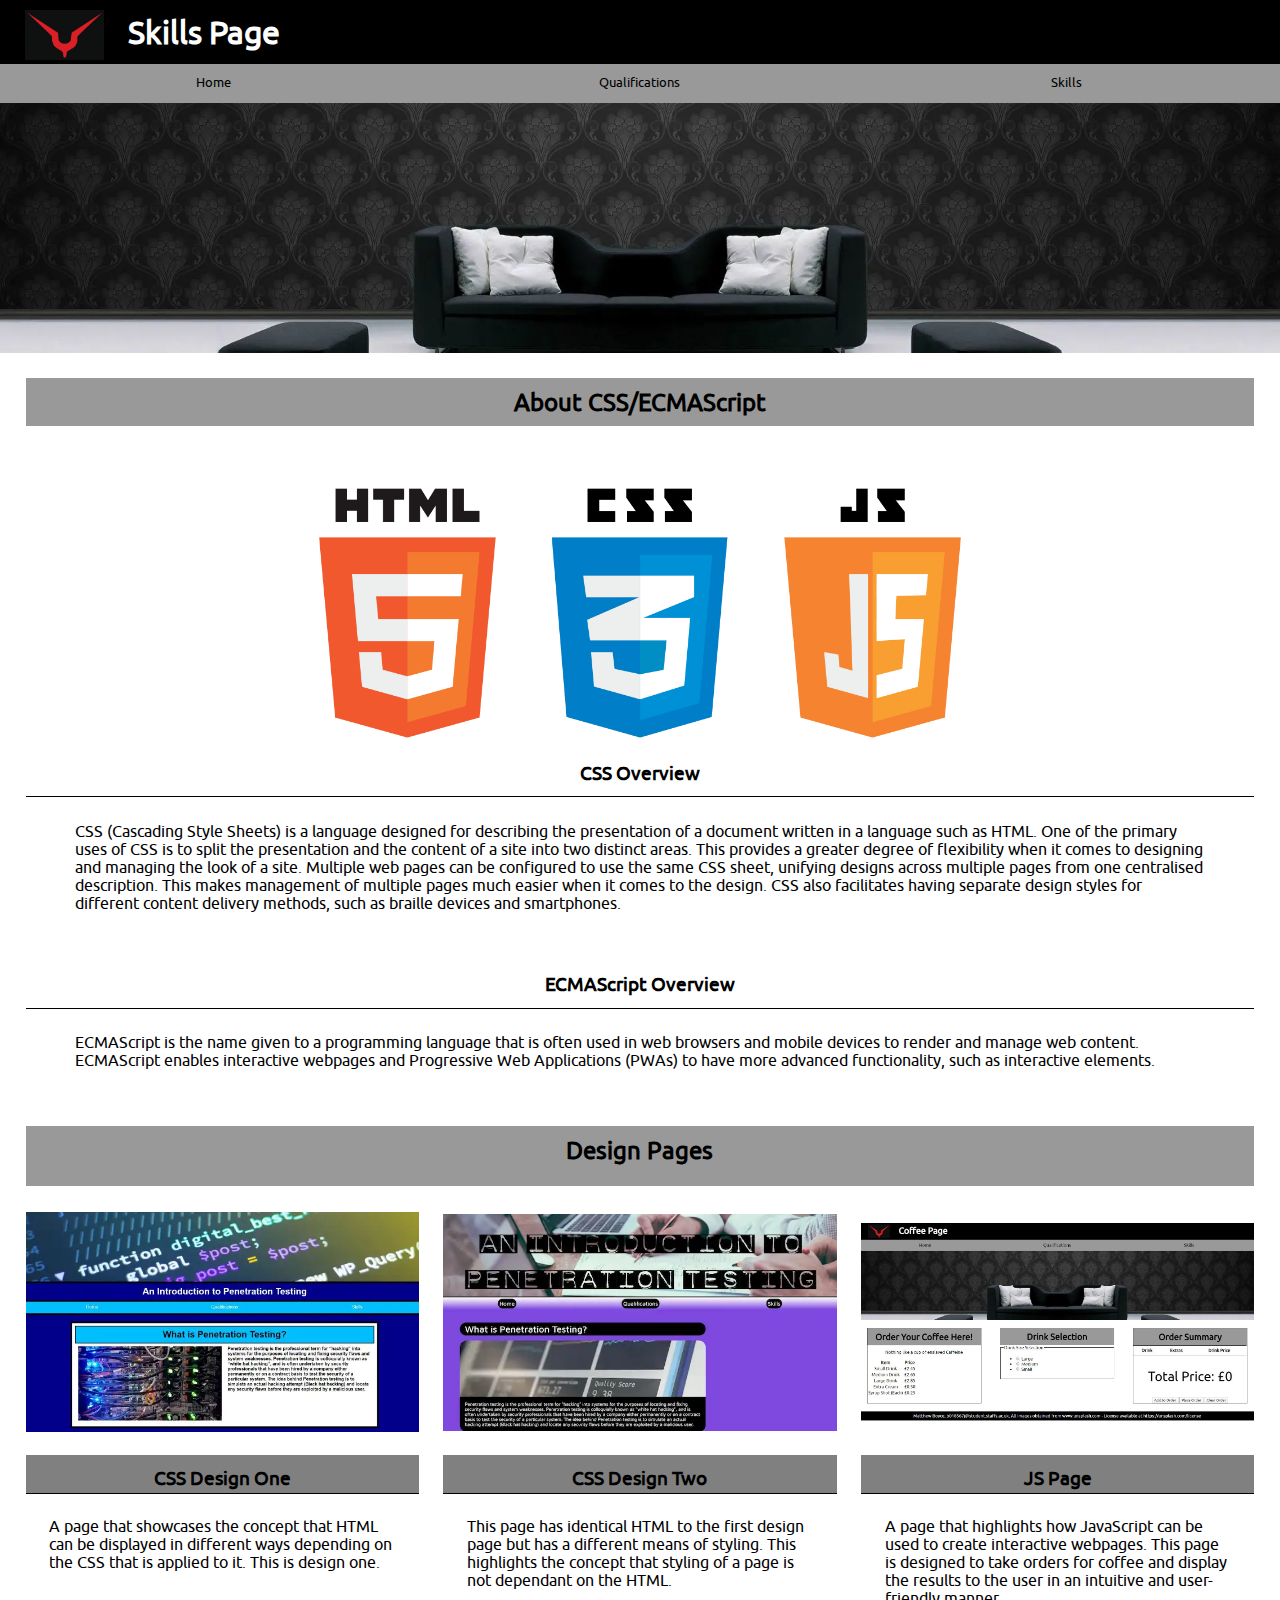
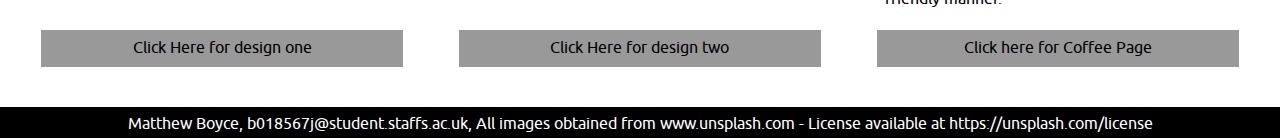
<file: skills.html>
<!DOCTYPE html>
<html lang="en">
<head>
    <!--    Android Menu Bar Colour-->
    <meta name="theme-color" content="#000000">
    <meta charset="UTF-8">
    <meta name="viewport" content="width=device-width, initial-scale=1">
    <meta name="description" content="A CV Site highlighting personal skills and qualities">
    <link rel="manifest" href="data/json/manifest.json">
    <!--    Favicon Data-->
    <link rel="apple-touch-icon" sizes="180x180" href="data/img/favicon/apple-touch-icon.png">
    <link rel="icon" type="image/png" sizes="32x32" href="data/img/favicon/favicon-32x32.png">
    <link rel="icon" type="image/png" sizes="16x16" href="data/img/favicon/favicon-16x16.png">
    <!--    <link rel="manifest" href="data/img/favicon/site.webmanifest">-->
    <link rel="mask-icon" href="data/img/favicon/safari-pinned-tab.svg" color="#5bbad5">
    <link rel="shortcut icon" href="data/img/favicon/favicon.ico">
    <meta name="msapplication-TileColor" content="#2d89ef">
    <meta name="msapplication-config" content="/data/img/browserconfig.xml">
    <meta name="theme-color" content="#ffffff">
    <!--    -->
    <title>Skills</title>
    <link rel="stylesheet" type="text/css" href="styles/main2.css">
</head>
<body>
<header>
    <!--    Main Heading Bar-->
    <div id="MainHeadingBar">
        <div id="MainHeadingImg"></div>
        <h1 id="MainHeadingText">Skills Page</h1>
    </div>
</header>

<!--Main navigation bar-->
<nav>
    <ul id="MainNav">
        <li id="Index" class="NavBox"><a href="index.html">Home</a> </li>
<!--        <li id="JSPage" class="NavBox"><a href="js_page.html">Coffee</a></li>-->
        <li id="Qualifications" class="NavBox"><a href="qualifications.html">Qualifications</a> </li>
<!--        <li id="CSSDes1" class="NavBox"><a href="css_des1.html">CSS 1</a> </li>-->
<!--        <li id="CSSDes2" class="NavBox"><a href="css_des2.html">CSS 2</a> </li>-->
        <li id="skills" class="NavBox"><a href="skills.html">Skills</a> </li>
    </ul>
</nav>

<!--Banner Image-->
<div id="bannerImage"></div>


<main>
    <div id="SkillsPageBoxes">
        <div id="AboutCSSJS">
            <h2 class="mainPageHeadings">About CSS/ECMAScript</h2>
            <div id="AboutCSSJSImg"></div>
            <h3>CSS Overview</h3>
            <p>CSS (Cascading Style Sheets) is a language designed for describing the presentation of a document written in a language such as HTML.
                One of the primary uses of CSS is to split the presentation and the content of a site into two distinct areas. This provides a greater degree of flexibility when it comes to designing and managing the look of a site.
                Multiple web pages can be configured to use the same CSS sheet, unifying designs across multiple pages from one centralised description. This makes management of multiple pages much easier when it comes to the design.
                CSS also facilitates having separate design styles for different content delivery methods, such as braille devices and smartphones.
            </p>
            <h3>ECMAScript Overview</h3>
            <p>ECMAScript is the name given to a programming language that is often used in web browsers and mobile devices to render and manage web content. ECMAScript enables interactive webpages and Progressive Web Applications (PWAs) to have more advanced functionality, such as interactive elements.</p>
        </div>
        <div id="DesignPagesContainer">
            <h2 id="DesignPagesHeading" class="mainPageHeadings">Design Pages</h2>
            <div id="CSSDesignBoxOne" class="DesignPageBox">
                <div id="CSSDesignImgOne" class="DesignBoxImg"></div>
                <h3 id="CSSDesignOneHeader" class="DesignBoxHeader">CSS Design One</h3>
                <p id="CSSDesignOneDescription" class="DesignDescriptionParagraph">A page that showcases the concept that HTML can be displayed in different ways depending on the CSS that is applied to it. This is design one.</p>
                <div id="CSSDesignOneLinkBox" class="DesignPageLinkBox">
                    <a href="css_des1.html" class="DesignPageLink">Click Here for design one</a>
                </div>
            </div>
            <div id="CSSDesignBoxTwo" class="DesignPageBox">
                <div id="CSSDesignImgTwo" class="DesignBoxImg"></div>
                <h3 id="CSSDesignTwoHeader" class="DesignBoxHeader">CSS Design Two</h3>
                <p id="CSSDesignTwoDescription" class="DesignDescriptionParagraph">This page has identical HTML to the first design page but has a different means of styling. This highlights the concept that styling of a page is not dependant on the HTML.</p>
                <div id="CSSDesignTwoLinkBox" class="DesignPageLinkBox">
                    <a href="css_des2.html" class="DesignPageLink">Click Here for design two</a>
                </div>
            </div>
            <div id="JSDesignBox" class="DesignPageBox">
                <div id="JSDesignImg" class="DesignBoxImg"></div>
                <h3 id="JSDesignHeader" class="DesignBoxHeader">JS Page</h3>
                <p id="JSDesignDescription" class="DesignDescriptionParagraph">A page that highlights how JavaScript can be used to create interactive webpages. This page is designed to take orders for coffee and display the results to the user in an intuitive and user-friendly manner.</p>
                <div id="JSLinkBox" class="DesignPageLinkBox">
                    <a href="js_page.html" class="DesignPageLink">Click here for Coffee Page</a>
                </div>
            </div>
        </div>
    </div>
</main>

<footer>
    <div id="HomepageFooter">
        <p>Matthew Boyce, b018567j@student.staffs.ac.uk, All images obtained from www.unsplash.com - License available at https://unsplash.com/license</p>
    </div>
</footer>
<script>
    //check whether browser support service workers
    if ('serviceWorker' in navigator) {
        //wait until page loaded to avoid delaying rendering
        window.addEventListener('load', function() {
            //register service worker
            navigator.serviceWorker.register('serviceworker.js').then(
                function(registration) {
                    console.log('Service worker registration successful',
                        registration);
                },
                function(err) {
                    console.log('Service worker registration failed', err);
                });
        });
    }
</script>
</body>
</html>
</file>
<file: styles/main2.css>
/*Variables*/
:root{

    /*Page width variables*/
    --mobile-page-max-width: 300px;
    --mobile-page-min-width: 0px;
    --tablet-page-max-width: 700px;
    --tablet-page-min-width: 301px;
    --dekstop-page-max-width: 2000px;
    --dekstop-page-min-width: 701px;

    /*Colour and theme settings*/
    --page-text-colour: black;
    --page-font-master: Ubuntu;
    --tint-colour: #999999;
    --main-colour: #e8e8e8;
    --sub-tint-colour: #80ff00;

    /*Margin and padding settings*/
    --page-master-padding: 10px;
    --page-master-margins: 10px;
    --page-lr-padding: 15px;
    --page-border-widgh: 3px;
}


@font-face {
    font-family: "Ubuntu";
    src: url("../data/font/ubuntu-regular-webfont.woff") format("woff")
}

* {
    font-family: var(--page-font-master);
    color: var(--page-text-colour);
    margin: 0;
}

header h1 {
    /*border: solid black 1px;*/
    margin: 0;
    padding: 0;
    padding-bottom: 1%;
    padding-top: 1%;
    color: white;
    background-color: black;
}

#MainHeadingImg {
    background-image: url("../data/img/LogoImg.png");
    background-color: black;
    height: 40px;
    background-position: center;
    background-repeat: no-repeat;
    background-size: contain;
    padding-left: 10%;
}

#MainHeadingText {
    text-align: center;
}

/*Navigation Bar properties*/
#MainNav {
    list-style: none;
    display: grid;
    grid-template-columns: repeat(3, 1fr);
    padding: 0;
    margin: 0;
    background-color: var(--tint-colour);
    text-align: center;

}

.NavBox {
    font-size: 13px;
    padding: 15%;
    list-style: none;
    margin: 0;
    border-bottom: solid 3px var(--sub-tint-colour);
}

.NavBox a:link {
    text-decoration: none;
    color: black;
}

.NavBox a:visited {
    color: black;
}

/*    Banner Image Properties*/
#bannerImage {
    background-image: url("../data/img/resized/mobile/bannerImg.webp");
    background-color: black;
    height: 10px;
    background-position: center;
    background-repeat: no-repeat;
    background-size: cover;
    padding: 80px;
    margin: 0;
}

/*    Homepage Boxes*/
.mainPageHeadings {
    margin: 0;
    padding: 10px;
    background-color: var(--tint-colour);
    text-align: center;
}


/*Homepage Boxes*/
#HomepageBoxes {
}

/*Personal content boxes*/
#AboutMe {
    grid-row: 1;
}

#AboutMe h3 {
    padding-top: 1%;
    padding-left: 2%;
    padding-right: 2%;
}

#AboutMe p {
    padding-left: 2%;
    padding-right: 2%;
}

#Interests {
    grid-column: 1;
    grid-row: 1;

}

#Interests h3 {
    padding-top: 1%;
    padding-left: 2%;
    padding-right: 2%;
}

#Interests p {
    padding-left: 2%;
    padding-right: 2%;
}

#WEQ {
    grid-column: 2;
    grid-row: 1;
}

#WEQ h3 {
    padding-top: 1%;
    padding-left: 2%;
    padding-right: 2%;
}

#WEQ p {
    padding-left: 2%;
    padding-right: 2%
}

#WEQ ul {
    padding-left: 15%;
    padding-right: 2%;
}

.MainBox {
    padding: 1%;
}

#HomepageBoxes h3{
    text-align: center;
    border-bottom: solid black 1px;
    margin: 3%
}

#AboutMeImg {
    /*background-image: url("../data/img/MainBoxAboutMeImg.jpg");*/
    background-image: url("../data/img/resized/mobile/aboutme.webp");
    background-color: black;
    height: 175px;
    background-position: center;
    background-repeat: no-repeat;
    background-size: cover;
}

#InterestsImg {
    /*background-image: url("../data/img/codeimg.jpg");*/
    background-image: url("../data/img/resized/mobile/codeimg.webp");
    background-color: black;
    height: 250px;
    background-position: center;
    background-repeat: no-repeat;
    background-size: cover;
}

#WEQImg {
    /*background-image: url("../data/img/jobimg.jpg");*/
    background-image: url("../data/img/resized/mobile/jobimg.webp");
    background-color: black;
    height: 250px;
    background-position: center;
    background-repeat: no-repeat;
    background-size: cover;
}

/*Footer Styling*/
#HomepageFooter * {
    background: black;
    padding: 0;
    margin: 0;
    color: white;
}

#HomepageFooter p {
    padding-left: 3%;
    padding-right: 3%;
    padding-top: 0.5%;
    padding-bottom: 0.5%;
    text-align: center;
}

/*    Qualifications Page Styling*/

#QualificationsImg {
    /*background-image: url("../data/img/MainBoxAboutMeImg.jpg");*/
    background-image: url("../data/img/resized/desktop/skillsimg.webp");
    background-color: black;
    height: 175px;
    background-position: center;
    background-repeat: no-repeat;
    background-size: cover;
    margin-bottom: 20px;

}

#WorkExperienceImg {
    /*background-image: url("../data/img/MainBoxAboutMeImg.jpg");*/
    background-image: url("../data/img/resized/desktop/workexperienceimg.webp");
    background-color: black;
    height: 175px;
    background-position: center;
    background-repeat: no-repeat;
    background-size: cover;
    margin-bottom: 20px;
}
#WorkExperienceBoxText{
    padding-left: 2%;
    padding-right: 2%;
}

#QualificationsBoxList{
    padding-left: 2%;
    padding-right: 2%;
}

/*    Coffee Page Styling*/

.DrinkSelectionPanel{
    margin:6%;
}



#ControlsBoxOrderButtons{
    text-align: center;
    padding-bottom: 6%;
}

.OrderButton{
    margin: 2%;
    border-radius: 25px;
    border: solid black 2px;
}

.DrinkSelectionPanel input{
    height: 48px;
    width: 48px;
}

.OrderButton{
    padding: 2%;
}

.CoffeePageHeading{
    text-align: center;
    background-color: var(--tint-colour);
}

#InfoPanel{
    text-align: center;
    align-content: center;
}

#menuTable {
    text-align: center;
    align-content: center;
    padding-left: 25%;
}

#menuTable td{
    margin: 30px;
}

#OrderSummaryTable {
    width: 100%;
    border-collapse: collapse;
}

#OrderSummaryCell{
    /*row-span: 3;*/
}

#OrderTotal{
    padding: 10%;
    text-align: center;
    font-size: 140%;
}

/*    Skills Page Styling*/
.mainPageHeadings{
    padding: 2%;
    margin-bottom: 0;
}

#AboutCSSJSImg{
    background-image: url("../data/img/orig/tab-vector-html5-6-transparent.png");
    background-color: white;
    height: 175px;
    background-position: center;
    background-repeat: no-repeat;
    background-size: contain;
    margin-bottom: 20px;
    padding-top: 30px;
    margin-left: 20px;
    margin-right: 20px;
}

#AboutCSSJS h3{
    text-align: center;
    border-bottom: solid black 1px;
    margin-bottom: 2%;
    padding-bottom: 1%;
    margin-top: 2%;
}

#AboutCSSJS p{
    padding-left: 4%;
    padding-right: 4%;
    padding-bottom: 3%;
}

#DesignPagesContainer h3{
    text-align: center;
    border-bottom: solid black 1px;
    margin-bottom: 2%;
    padding-bottom: 1%;
    margin-top: 2%;
}

.DesignBoxImg{
    background-image: url("../data/img/orig/tab-vector-html5-6-transparent.png");
    height: 200px;
    background-position: center;
    background-repeat: no-repeat;
    background-size: contain;
    margin: 0;
}

#CSSDesignImgOne{
    background-image: url("../data/img/orig/css_des1_scrnsht.webp");
}

#CSSDesignImgTwo{
    background-image: url("../data/img/orig/css_des2_scrnsht.webp");
}

#JSDesignImg{
    background-image: url("../data/img/orig/jspagescreenshot.JPG");
}

#DesignPagesContainer p{
    padding: 4%;
}

.DesignPageLinkBox{
    border-bottom: solid #80ff00 3px;
    background-color: var(--tint-colour);
    padding: 4%;
    margin: 4%;
    text-align: center;
}

.DesignPageLinkBox a{
    text-decoration: none;
}

.DesignPageLinkBox a:visited{
    text-decoration: none;

}

/*TABLET STYLING*/
@media screen
and (max-width: 1024px)
and (min-width: 621px)
{
    * {
        font-family: Ubuntu, serif;
        color: var(--page-text-colour);
    }

    body {
        margin: 0;
        padding: 0;
    }

    /*header img{*/

    /*Header properties*/
    header h1 {
        /*border: solid black 1px;*/
        margin: 0;
        padding: 0;
        padding-bottom: 1%;
        padding-top: 1%;
        padding-left: 10%;
        color: white;
        background-color: black;
    }

    #MainHeadingImg {
        background-image: url("../data/img/LogoImg.png");
        background-color: black;
        height: 40px;
        background-position: center;
        background-repeat: no-repeat;
        background-size: contain;
        margin-top: 0.75%;
        padding-left: 10%;
        float: left;
    }

    /*----------------------------------Navigation Properties--------------------------------*/
    /*Navbar properties*/
    #MainNav {
        list-style: none;
        display: grid;
        grid-template-columns: repeat(3, 1fr);
        padding: 0;
        margin: 0;
        background-color: var(--tint-colour);
        text-align: center;
    }

    .NavBox {
        padding: 10px;
        list-style: none;
        margin: 0;
        border-bottom: solid 3px #80ff00;
    }

    .NavBox a:link {
        text-decoration: none;
        color: black;
    }

    .NavBox a:visited {
        color: black;
    }

    /*Homepage Styling*/
    /*Banner image properties*/
    #bannerImage {
        background-image: url("../data/img/resized/desktop/bannerImg.webp");
        background-color: black;
        height: 200px;
        background-position: center;
        background-repeat: no-repeat;
        background-size: cover;
        padding: 0;
        margin: 0;
    }

    /*Main page headings*/
    .mainPageHeadings {
        margin: 0;
        padding: 10px;
        background-color: var(--tint-colour);
        text-align: center;
    }


    /*Homepage Boxes*/
    #HomepageBoxes {
        /*border: solid 1px black;*/
        display: grid;
        grid-template-columns: repeat(2, 1fr);
        grid-template-rows: 47% 40% 100px;
    }

    /*Personal content boxes*/
    #AboutMe {
        grid-column: 2;
        grid-row: 1;
    }

    #AboutMe h3 {
        padding-top: 1%;
        padding-left: 2%;
        padding-right: 2%;
        border-bottom: solid black 3px;
    }

    #AboutMe p {
        padding-left: 2%;
        padding-right: 2%;
    }

    #Interests {
        grid-column: 1;
        grid-row: 1;

    }

    #Interests h3 {
        padding-top: 1%;
        padding-left: 2%;
        padding-right: 2%;
        border-bottom: solid black 3px;
    }

    #Interests p {
        padding-left: 2%;
        padding-right: 2%;
    }

    #WEQ {
        grid-column: 1/ span 2;
        grid-row: 2;
    }

    #WEQ h3 {
        padding-top: 1%;
        padding-left: 2%;
        padding-right: 2%;
        border-bottom: solid black 3px;
    }

    #WEQ p {
        padding-left: 2%;
        padding-right: 2%
    }

    #WEQ ul {
        padding-left: 15%;
        padding-right: 2%;
    }

    .MainBox {
        padding: 3%;
    }

    #AboutMeImg {
        /*background-image: url("../data/img/MainBoxAboutMeImg.jpg");*/
        background-image: url("../data/img/resized/desktop/aboutme.webp");
        background-color: black;
        height: 250px;
        background-position: center;
        background-repeat: no-repeat;
        background-size: cover;
    }

    #InterestsImg {
        /*background-image: url("../data/img/codeimg.jpg");*/
        background-image: url("../data/img/resized/desktop/codeimg.webp");
        background-color: black;
        height: 250px;
        background-position: center;
        background-repeat: no-repeat;
        background-size: cover;
    }

    #WEQImg {
        /*background-image: url("../data/img/jobimg.jpg");*/
        background-image: url("../data/img/resized/desktop/jobimg.webp");
        background-color: black;
        height: 250px;
        background-position: center;
        background-repeat: no-repeat;
        background-size: cover;
    }

    /*Footer Styling*/
    #HomepageFooter * {
        background: black;
        padding: 0;
        margin: 0;
        color: white;
    }

    #HomepageFooter p {
        padding-left: 3%;
        padding-right: 3%;
        padding-top: 0.5%;
        padding-bottom: 0.5%;
        text-align: center;
    }

/*    Coffee Page Styling*/
    #OrderGrid {
        display: grid;
        grid-template-columns: 50% 50%;
        grid-template-rows: 33% 66%;
        grid-gap: 2%;
        text-align: center;
    }

    .OrderButton{
        margin: 2%;
        border-radius: 25px;
        border: solid black 2px;
    }

    .DrinkSelectionPanel input{
        height: 20px;
        width: 20px;
    }

    .CoffeePageBox {
        text-align: center;
        text-decoration: none;
    }

    .CoffeePageHeading {
        background-color: var(--tint-colour);
        margin: 0;
        padding-top: 1%;
        padding-bottom: 1%;

    }

    /*Controls Box Styling*/
    #ControlsBoxOrderButtons {
        text-align: center;
    }

    #ControlsBox fieldset {
        border: solid black 1px;
        text-align: left;
        margin: 0;
    }

    /*Info Panel Styling*/
    #InfoPanel {
        align-content: center;
        text-align: center;

        border: solid black 1px;
        grid-column: 1 / span 3;
        padding-bottom: 35%;

    }

    #menuTable{
        text-align: center;
        align-content: center;
        margin: 0;
        padding: 0;
    }

    /*Order box styling*/
    #OrderBox {
        grid-column: 2;
        border: solid black 1px;
    }

    #OrderSummaryTable {
        width: 100%;
        border-collapse: collapse;
    }

    #OrderSummaryTable th {
        border-bottom: solid black 1px;
        border-top: solid black 1px;
        padding: 2%;
    }

    #OrderSummaryTableSummaryRow th {
        color: white;
        background-color: black;
    }

    #OrderTotalText{
        font-size: 200%;

    }

/*    Qualifications Page Styling*/

    #QualificationBoxes {
        display: grid;
        grid-template-columns: repeat(2, 1fr);
        grid-template-rows: 1fr 100px;
    }

    #QualificationBoxes p {
        padding: 20px;
    }

    #WorkExperienceBox {
        grid-column: 1;
        grid-row: 1;
    }

    #QualificationsBox {
        grid-column: 2;
        grid-row: 1;
    }

    #QualificationsImg {
        background-image: url("../data/img/resized/desktop/skillsimg.webp");
        background-color: black;
        height: 250px;
        background-position: center;
        background-repeat: no-repeat;
        background-size: cover;
    }

    #WorkExperienceImg {
        background-image: url("../data/img/resized/desktop/workexperienceimg.webp");
        background-color: black;
        height: 250px;
        background-position: center;
        background-repeat: no-repeat;
        background-size: cover;
    }

    #WorkExperienceTable {
        border-spacing: 1em;
    }

    #WorkExperienceTable td {
        text-align: center;
    }

/*    Skills page styling*/

    #AboutCSSJS {
        padding: 2%;
    }

    #AboutCSSJS h2 {
        margin-bottom: 5%;
    }


    #AboutCSSJSImg {
        background-image: url("../data/img/orig/tab-vector-html5-6-transparent.png");
        height: 250px;
        background-position: center;
        background-repeat: no-repeat;
        background-size: contain;
        padding: 0;
        margin: 0;
    }

    #DesignPagesContainer{
        display: grid;
        grid-template-columns: repeat(3, 1fr);

        grid-gap: 2%;
        grid-template-rows: 60px auto;
        margin-left: 2%;
        margin-right: 2%;
        padding: 0;
        padding-bottom: 30px;
        align-content: center;

    }

    #DesignPagesHeading{
        grid-column: 1/4;
    }

    .DesignPageBox{
        grid-row: 2;
        align-content: center;
        text-align: center;
    }

    #CSSDesignBoxOne{
        grid-column: 1;
    }

    #CSSDesignBoxTwo{
        grid-column: 2;
    }

    #JSDesignBox{
        grid-column: 3;
    }

    .DesignDescriptionParagraph{
        margin: 2%;
        padding: 2%;
        height: 150px;
        text-align: left;


    }

    .DesignBoxImg{
        background-image: url("../data/img/orig/tab-vector-html5-6-transparent.png");
        height: 250px;
        background-position: center;
        background-repeat: no-repeat;
        background-size: contain;
        padding: 0;
        margin: 0;
    }

    #CSSDesignImgOne{
        background-image: url("../data/img/orig/css_des1_scrnsht.webp");
    }

    #CSSDesignImgTwo{
        background-image: url("../data/img/orig/css_des2_scrnsht.webp");
    }

    #JSDesignImg{
        background-image: url("../data/img/orig/jspagescreenshot.JPG");
    }

    .DesignBoxHeader{
        background-color: grey;
        padding: 3%;
        margin: 0;
    }

    .DesignPageLinkBox{
        border-bottom: solid var(--tint-colour) 3px;
        background-color: var(--tint-colour);
        margin-top: 12%;
        padding: 2%;
        text-align: center;
    }

    .DesignPageLinkBox:hover{
        border-bottom: solid #80ff00 3px;
    }

    .DesignPageLinkBox a {
        text-decoration: none;
    }

    .DesignPgaeLinkBox a:visited {
        text-decoration: none;
    }

}

/*DESKTOP STYLING*/
@media screen
and (min-width: 1025px) {
    * {
        font-family: Ubuntu, serif;
        color: var(--page-text-colour);
    }

    body {
        margin: 0;
        padding: 0;
    }

    /*Header properties*/
    header h1 {
        margin: 0;
        padding: 0;
        padding-bottom: 1%;
        padding-top: 1%;
        padding-left: 10%;
        color: white;
        background-color: black;
    }

    #MainHeadingImg {
        background-image: url("../data/img/LogoImg.png");
        background-color: black;
        height: 50px;
        background-position: center;
        background-repeat: no-repeat;
        background-size: contain;
        margin-top: 0.75%;
        padding-left: 10%;
        float: left;
    }

    #MainHeadingText{
        text-align: left;
    }

    /*----------------------------------Navigation Properties--------------------------------*/
    /*Navbar properties*/
    #MainNav {
        list-style: none;
        display: grid;
        grid-template-columns: repeat(3, 1fr);
        padding: 0;
        margin: 0;
        background-color: var(--tint-colour);
        text-align: center;
    }

    .NavBox {
        padding: 10px;
        list-style: none;
        margin: 0;
        border-bottom: solid 3px #999999;
    }

    .NavBox a:link {
        text-decoration: none;
        color: black;
    }

    .NavBox a:visited {
        color: black;
    }


    .NavBox:hover {
        background: grey;
        border-bottom: #80ff00 solid 3px;
    }

    /*Banner image properties*/
    #bannerImage {
        background-image: url("../data/img/resized/desktop/bannerImg.webp");
        background-color: black;
        height: 250px;
        background-position: center;
        background-repeat: no-repeat;
        background-size: cover;
        padding: 0;
        margin: 0;
    }

    /*----------------HOMEPAGE STYLING------------------*/
    /*Main page headings*/
    .mainPageHeadings {
        margin: 0;
        padding: 10px;
        background-color: var(--tint-colour);
        text-align: center;
    }


    /*Homepage Boxes*/
    #HomepageBoxes {
        /*border: solid 1px black;*/
        display: grid;
        grid-template-columns: repeat(3, 1fr);
        grid-template-rows: 1fr 100px;
    }

    /*Personal content boxes*/
    #AboutMe {
        grid-column: 1;
        grid-row: 1;
    }

    #AboutMe h3 {
        padding-top: 1%;
        padding-left: 2%;
        padding-right: 2%;
        border-bottom: solid black 3px;
    }

    #AboutMe p {
        padding-left: 2%;
        padding-right: 2%;
    }

    #Interests {
        grid-column: 2;
        grid-row: 1;
    }

    #Interests h3 {
        padding-top: 1%;
        padding-left: 2%;
        padding-right: 2%;
        border-bottom: solid black 3px;
    }

    #Interests p {
        padding-left: 2%;
        padding-right: 2%;
    }

    #WEQ {
        grid-column: 3;
        grid-row: 1;
    }

    #WEQ h3 {
        padding-top: 1%;
        padding-left: 2%;
        padding-right: 2%;
        border-bottom: solid black 3px;
    }

    #WEQ p {
        padding-left: 2%;
        padding-right: 2%
    }

    #WEQ ul {
        padding-left: 15%;
        padding-right: 2%;
    }

    .MainBox {
        padding: 3%;
    }

    .MainBox h3{
        border-bottom: solid black 3px;
    }

    #AboutMeImg {
        /*background-image: url("../data/img/MainBoxAboutMeImg.jpg");*/
        background-image: url("../data/img/resized/desktop/aboutme.webp");
        background-color: black;
        height: 250px;
        background-position: center;
        background-repeat: no-repeat;
        background-size: cover;
    }

    #InterestsImg {
        /*background-image: url("../data/img/codeimg.jpg");*/
        background-image: url("../data/img/resized/desktop/codeimg.webp");
        background-color: black;
        height: 250px;
        background-position: center;
        background-repeat: no-repeat;
        background-size: cover;
    }

    #WEQImg {
        /*background-image: url("../data/img/jobimg.jpg");*/
        background-image: url("../data/img/resized/desktop/jobimg.webp");
        background-color: black;
        height: 250px;
        background-position: center;
        background-repeat: no-repeat;
        background-size: cover;
    }

    /*Footer Styling*/
    #HomepageFooter * {
        background: black;
        padding: 0;
        margin: 0;
        color: white;
    }

    #HomepageFooter p {
        padding-left: 3%;
        padding-right: 3%;
        padding-top: 0.5%;
        padding-bottom: 0.5%;
        text-align: center;
    }

    /*--------------------------------- COFFEE PAGE STYLING ---------------------------*/
    #OrderGrid {
        display: grid;
        grid-template-columns: repeat(3, 1fr);
        grid-template-rows: 100%;
        grid-gap: 5%;
        padding: 2%;
        margin-bottom: 10%;
        text-align: center;
    }

    .CoffeePageBox {
        text-align: center;
        text-decoration: none;
    }

    .CoffeePageHeading {
        background-color: var(--tint-colour);
        margin: 0;
        padding-top: 3%;
        padding-bottom: 3%;
    }

    /*Controls Box Styling*/

    .DrinkSelectionPanel{
        display: block;
    }

    #ControlsBoxOrderButtons {
        text-align: center;
    }

    .OrderButton{
        margin: 2%;
        border-radius: 25px;
        border: solid black 2px;
    }

    .OrderButton:hover{
        background-color: #80ff00;
    }

    #ControlsBox fieldset {
        border: solid black 1px;
        text-align: left;
        margin: 0;

    }

    .DrinkSelectionPanel input{
        height: 20px;
        width: 20px;
    }

    /*Info Panel Styling*/
    #InfoPanel {
        border: solid black 1px;
        grid-column: 1;

    }

    /*Order box styling*/
    #OrderBox {
        grid-column: 3;
        border: solid black 1px;
    }

    #OrderSummaryTable {
        width: 100%;
        border-collapse: collapse;
    }

    #OrderSummaryTable th {
        border-bottom: solid black 1px;
        border-top: solid black 1px;
        padding: 2%;
    }

    #OrderSummaryTableSummaryRow th {
        color: white;
        background-color: black;
    }

    #OrderTotalText {
        font-size: 200%;

    }

    /*--------------------------------- Qualifications page styling ---------------------------*/
    /*Qualifications Boxes*/
    #QualificationBoxes {
        /*border: solid 1px black;*/
        display: grid;
        grid-template-columns: repeat(2, 1fr);
        grid-template-rows: 1fr 100px;
    }

    #QualificationBoxes p {
        padding: 20px;
    }

    #WorkExperienceBox {
        grid-column: 1;
        grid-row: 1;
    }

    #QualificationsBox {
        grid-column: 2;
        grid-row: 1;
    }

    #QualificationsImg {
        /*background-image: url("../data/img/MainBoxAboutMeImg.jpg");*/
        background-image: url("../data/img/resized/desktop/skillsimg.webp");
        background-color: black;
        height: 250px;
        background-position: center;
        background-repeat: no-repeat;
        background-size: cover;
    }

    #WorkExperienceImg {
        /*background-image: url("../data/img/MainBoxAboutMeImg.jpg");*/
        background-image: url("../data/img/resized/desktop/workexperienceimg.webp");
        background-color: black;
        height: 250px;
        background-position: center;
        background-repeat: no-repeat;
        background-size: cover;
    }

    #WorkExperienceTable {
        border-spacing: 1em;
    }

    #WorkExperienceTable td {
        text-align: center;
    }


    /*--------------------------------- Skills Page Styling ---------------------------*/

    #AboutCSSJS {
        padding: 2%;
    }

    #AboutCSSJS h2 {
        margin-bottom: 5%;
    }


    #AboutCSSJSImg {
        background-image: url("../data/img/orig/tab-vector-html5-6-transparent.png");
        height: 250px;
        background-position: center;
        background-repeat: no-repeat;
        background-size: contain;
        padding: 0;
        margin: 0;
    }

    #DesignPagesContainer{
        display: grid;
        grid-template-columns: repeat(3, 1fr);

        grid-gap: 2%;
        grid-template-rows: 60px auto;
        margin-left: 2%;
        margin-right: 2%;
        padding: 0;
        padding-bottom: 30px;
        align-content: center;

    }

    #DesignPagesHeading{
        grid-column: 1/4;
    }

    .DesignPageBox{
        grid-row: 2;
        align-content: center;
        text-align: center;
    }

    #CSSDesignBoxOne{
        grid-column: 1;
    }

    #CSSDesignBoxTwo{
        grid-column: 2;
    }

    #JSDesignBox{
        grid-column: 3;
    }

    .DesignDescriptionParagraph{
        margin: 2%;
        padding: 2%;
        text-align: left;
        height: 50px;


    }

    .DesignBoxImg{
        background-image: url("../data/img/orig/tab-vector-html5-6-transparent.png");
        height: 250px;
        background-position: center;
        background-repeat: no-repeat;
        background-size: contain;
        padding: 0;
        margin: 0;
    }

    #CSSDesignImgOne{
        background-image: url("../data/img/orig/css_des1_scrnsht.webp");
    }

    #CSSDesignImgTwo{
        background-image: url("../data/img/orig/css_des2_scrnsht.webp");
    }

    #JSDesignImg{
        background-image: url("../data/img/orig/jspagescreenshot.JPG");
    }

    .DesignBoxHeader{
        background-color: grey;
        padding: 3%;
        margin: 0;
    }

    .DesignPageLinkBox{
        border-bottom: solid var(--tint-colour) 3px;
        background-color: var(--tint-colour);
        margin-top: 12%;
        padding: 2%;
        text-align: center;
    }

    .DesignPageLinkBox:hover{
        border-bottom: solid #80ff00 3px;
    }

    .DesignPageLinkBox a {
        text-decoration: none;
    }

    .DesignPgaeLinkBox a:visited {
        text-decoration: none;
    }
}
</file>
<file: styles/css_1.css>
:root{
    --tint-colour: #e8e8e8

}

@font-face{
    font-family: Arial;


}

@keyframes fadein{
    from {opacity: 0;}
    to {opacity: 1;}
}

*{
    font-family: Arial;
    margin: 0;
    padding:0;

}

/*Mobile Styling*/
@media screen
and (max-device-width: 1024px)
and (min-device-width: 0px)
{
    *{
        background-color: darkblue;
    }


    #MainHeadingText{
        background-color: darkblue;
        border: solid black 6px;
        color: white;
        padding:0.8%;
        margin: 2%;
        text-align: center;

    }


    #MainHeadingImg{
        background-image: url("../data/img/resized/desktop/codeimg.webp");
        background-color: black;
        height: 250px;
        background-position: center;
        background-repeat: no-repeat;
        background-size: cover;
        padding: 0;
        margin: 0;
    }

    #MainNav{
        list-style: none;
        display: grid;
        grid-template-columns:  repeat(3, 1fr);
        padding: 0;
        background-color: deepskyblue;
        text-align: center;
        margin: 2%;

    }

    .NavBox{
        padding-top: 6%;
        padding-bottom: 6%;
        background-color: deepskyblue;
        color: black;

    }

    .NavBox a:link {
        text-decoration: none;
        color: black;
        font-size: 20px;
        background-color: deepskyblue;

    }

    .NavBox a:visited {
        color: black;
        background-color: deepskyblue;
    }

    .MainPageBoxHeadings{
        text-align: center;
        margin: 2%;
        padding-top: 4%;
        padding-bottom: 3%;
        margin-bottom: 3%;
        background-color: deepskyblue;
        color: black;
        border: solid black 4px;
    }

    .MainPageBoxImages{
        background-color: black;
        height: 200px;
        background-position: center;
        background-repeat: no-repeat;
        background-size: cover;
        padding: 6%;
        margin: 2%;
        border: solid black 12px;
        border-radius: 25px;
    }

    #UpperSectionImg{
        background-image: url("../data/img/resized/desktop/pentestimg3.webp");
    }

    #MiddleSectionImg{
        background-image: url("../data/img/resized/desktop/pentestimg2.webp");

    }

    #LowerSectionImg{
        background-image: url("../data/img/resized/desktop/pentestimg1.webp");
    }


    .SectionBoxText{
        margin-left: 2%;
        margin-right: 2%;
        padding: 4%;
        color: black;
        background-color: white;
        border: solid black 6px;
        border-radius: 25px;
    }

    #PageFooter * {
        background: grey;
        padding: 0;
        margin: 0;
        color: white;
    }

    #PageFooter p {
        margin-top: 3%;
        padding-left: 3%;
        padding-right: 3%;
        padding-top: 0.5%;
        padding-bottom: 0.5%;
        text-align: center;
        background-color: darkblue;
        color: white;

    }

}

/*!*Tablet Styling*!*/
/*@media screen*/
/*and (max-device-width: 1024px)*/
/*and (min-device-width: 621px)*/
/*{*/

/*}*/

/*Desktop Styling*/
@media screen
and (min-device-width: 1025px)
{

    *{
        background-color: darkblue;
    }
    #MainHeadingText{
        background-color: darkblue;
        color: white;
        padding:0.8%;
        margin:0;
        text-align: center;
        border: solid black 6px;

    }


    #MainHeadingImg{
        background-image: url("../data/img/resized/desktop/codeimg.webp");
        background-color: darkblue;
        height: 250px;
        background-position: center;
        background-repeat: no-repeat;
        background-size: cover;
        padding: 0;
        margin: 0;
    }

    #MainNav{
        list-style: none;
        display: grid;
        grid-template-columns:  repeat(3, 1fr);
        padding: 0;
        margin: 0;
        background-color: deepskyblue;
        text-align: center;
        color: white;
        border: solid black 6px;
        border-top: none;
    }

    .NavBox{
        background-color: deepskyblue;
        padding:10px;
        list-style: none;
        margin:0;
        color: black;
        font-weight: bold;
        font-size: 25px;
        border-bottom: solid deepskyblue 3px;
    }

    .NavBox:hover{
        border-bottom: solid white 3px;

    }

    .NavBox a:link{
        background-color: deepskyblue;
        text-decoration: none;
    }

    .NavBox a:visited{
        background-color: deepskyblue;
        text-decoration: none;
        color: black;



    }


/*    Grid Setup*/
    #GridBox{
        display: grid;
        grid-template-columns: 10% 80% 10%;
    /*    Fade-in animation*/
        animation: fadein 2s;

    }

    .MainPageSectionBoxes{
        grid-column: 2;
        margin: 2%;
    }

    .BannerImageBox{
        background-color: black;
        height: 1250px;
        background-position: center;
        background-repeat: no-repeat;
        background-size: cover;
        padding: 6%;
        margin: 1%;
    }

    #LeftBannerImage{
        /*background-image: url("../data/img/resized/desktop/banneraddex.JPG");*/
        /*grid-column: 1;*/
        display: none;

    }

    #RightBannerImage{
        /*background-image: url("../data/img/resized/desktop/banneraddex.JPG");*/
        /*grid-column: 2;*/
        display: none;
    }

    .MainPageSectionBoxes{
        background-color: white;

        padding: 10px;
        display: grid;
        grid-template-columns: 50% 50%;
        border: solid black 6px;
    }

    .MainPageBoxHeadings{
        background-color: deepskyblue;
        padding: 1%;
        grid-column-start: 1;
        grid-column-end: 3;
        text-align: center;
        color: black;
        border: solid black 2px;


    }

    .SectionBoxText{
        margin: 2%;
        background-color: white;
        font-weight: bold;
    }

    .MainPageBoxImages{
        background-color: black;
        height: 200px;
        background-position: center;
        background-repeat: no-repeat;
        background-size: cover;
        padding: 6%;
        margin: 2%;
        display: inline;
    }

    #UpperSectionImg{
        background-image: url("../data/img/resized/desktop/pentestimg3.webp");
    }

    #MiddleSectionImg{
        background-image: url("../data/img/resized/desktop/pentestimg2.webp");

    }

    #LowerSectionImg{
        background-image: url("../data/img/resized/desktop/pentestimg1.webp");
    }

    #PageFooter * {
        background: black;
        padding: 0;
        margin: 0;
        color: white;
    }

    #PageFooter p {
        padding-left: 3%;
        padding-right: 3%;
        padding-top: 0.5%;
        padding-bottom: 0.5%;
        text-align: center;
        color: white;
    }
}
</file>
<file: styles/css_2_2.css>
/*Mobile Styling*/

*{
    font-family: "Maven Pro", sans-serif;
    background-color: #8049e0;
    padding: 0;
    margin: 0;
    color: white;
}

#MainHeadingText{
    font-family: DymoFontInvers, sans-serif;
    padding-top: 30px;
    padding-bottom: 20px;
    background-image: url("../data/img/resized/desktop/jobimg.webp");
    height: 250px;
    background-position: center;
    background-repeat: no-repeat;
    background-size: cover;
    color: black;
    font-weight: bold;
    font-size: 30px;
    text-align: center;
    background-color: black;
    margin: 0;
    border: solid black 4px;
}

#MainNav {
    list-style: none;
    display: grid;
    grid-template-columns: repeat(3, 1fr);
    padding: 0;
    margin: 0;
    background-color: black;
    text-align: center;
    background-image: none;
}

.NavBox {
    padding: 10px;
    list-style: none;
    margin: 0;
    color: white;
    background-image: linear-gradient(to bottom, white, #8049e0);
    border-bottom: solid #8049e0 3px;
}

.NavBox a:link {
    text-decoration: none;
    color: black;
    font-size: 20px;
    background-image: none;
    background-color: greenyellow;
    padding: 6px;
    border-radius: 90px;
}

.NavBox a:visited {
    color: white;
    font-size: 20px;
    background-color: black;
}

.MainPageSectionBoxes{
    padding: 2%;
}

.MainPageBoxHeadings{
    background-color: black;
    border-radius: 35px;
    margin-top: 2%;
    margin-bottom: 2%;
    padding: 2%;
    font-size: 25px;
    text-align: center;
}

.MainPageBoxImages{
    background-color: black;
    height: 200px;
    background-position: center;
    background-repeat: no-repeat;
    background-size: cover;
    border-radius: 25px 25px 0 0;
}

.SectionBoxText{
    background-color: black;
    padding: 4%;
    border-radius: 0 0 25px 25px;
}

#UpperSectionImg{
    background-image: url("../data/img/resized/mobile/pentestimg1.webp");
}

#MiddleSectionImg{
    background-image: url("../data/img/resized/mobile/pentestimg2.webp");
}

#LowerSectionImg{
    background-image: url("../data/img/resized/mobile/pentestimg3.webp");
}

#PageFooter p{
    background-image: linear-gradient(to bottom, #8049e0, black);
    text-align: center;
    padding-top: 5%;
    padding-bottom: 2%;
}


/*Tablet Styling*/
/*@media screen*/
/*and (max-device-width: 1024px)*/
/*and (min-device-width: 621px)*/
/*{*/

/*}*/

/*Desktop Styling*/
@media screen
and (min-device-width: 800px)
{
    *{
        font-family: "Maven Pro", sans-serif;
        /*background-image: linear-gradient(to bottom right, red, purple, darkblue, black);*/
        background-color: #8049e0;
        padding: 0;
        margin: 0;
        color: white;
    }

/*    Main Heading Bar */
    #MainHeadingImg{
        display: none;
    }

    #MainHeadingText{
        font-family: Consolas, sans-serif;
        padding-top: 30px;
        padding-bottom: 20px;
        background-image: url("../data/img/resized/desktop/jobimg.webp");
        height: 250px;
        background-position: center;
        background-repeat: no-repeat;
        background-size: cover;
        color: black;
        font-weight: bold;
        font-size: 80px;
        text-align: center;
        background-color: black;
        margin: 0;
        border: solid black 4px;
    }

/*    Navigation Bar*/
    #MainNav {
        list-style: none;
        display: grid;
        grid-template-columns: repeat(3, 1fr);
        padding: 0;
        margin: 0;
        background-color: black;
        text-align: center;
        background-image: none;
    }

    .NavBox {
        padding: 10px;
        list-style: none;
        margin: 0;
        color: white;
        background-image: linear-gradient(to bottom, white, #8049e0);
        border-bottom: solid #8049e0 3px;


    }

    .NavBox a:link {
        text-decoration: none;
        color: black;
        font-size: 20px;
        background-image: none;
        background-color: greenyellow;
        padding: 6px;
        border-radius: 90px;

    }

    .NavBox a:visited {
        color: white;
        font-size: 20px;
        background-color: black;


    }


    .NavBox:hover {
        border-bottom: solid black 3px;

    }

    #GridBox{
        padding: 3%;
    }
    .BannerImageBox{
        display: none;
    }

    #MainSection{
        display: grid;
        grid-template-columns: repeat(3, 33%);
        grid-template-rows: repeat(3, 1fr);
        grid-gap: 2%;
        padding-left: 2%;
        padding-right: 2%;

    }

    @keyframes slideinleft{
        from {
            margin-left: 100%;
            width: 300%;
        }

        to {
            margin-left: 0;
            width: 100%;
        }
    }

    @keyframes slideinright{
        from {
            margin-right: 100%;
            width: 300%;
        }

        to {
            margin-right: 0;
            width: 100%;
        }

    }

    #UpperSection{
        animation-duration: 0.75s;
        animation-name: slideinright;
        grid-row: 1;
        grid-column: 1/3;
    }

    #MiddleSection{
        animation-duration: 0.75s;
        animation-name: slideinleft;
        grid-row: 2;
        grid-column: 2/4;
    }

    #LowerSection{
        animation-duration: 0.75s;
        animation-name: slideinright;
        grid-row: 3;
        grid-column: 1/3;
    }

    .MainPageBoxHeadings{
        background-color: black;
        border-radius: 25px;
        padding: 0.5%;
        margin-bottom: 2%;
        padding-left: 2%;
    }

    .MainPageBoxImages{
        background-color: black;
        height: 200px;
        background-position: center;
        background-repeat: no-repeat;
        background-size: cover;
        border-radius: 25px 25px 0 0;
    }

    .SectionBoxText{
        background-color: black;
        padding: 2%;
        border-radius: 0 0 25px 25px;
    }

    #UpperSectionImg{
        background-image: url("../data/img/resized/desktop/pentestimg1.webp");
    }

    #MiddleSectionImg{
        background-image: url("../data/img/resized/desktop/pentestimg2.webp");
    }

    #LowerSectionImg{
        background-image: url("../data/img/resized/desktop/pentestimg3.webp");
    }

    #PageFooter p{
        background-image: linear-gradient(to bottom, #8049e0, black);
        text-align: center;
        padding-top: 5%;
        padding-bottom: 2%;
    }








}
</file>
